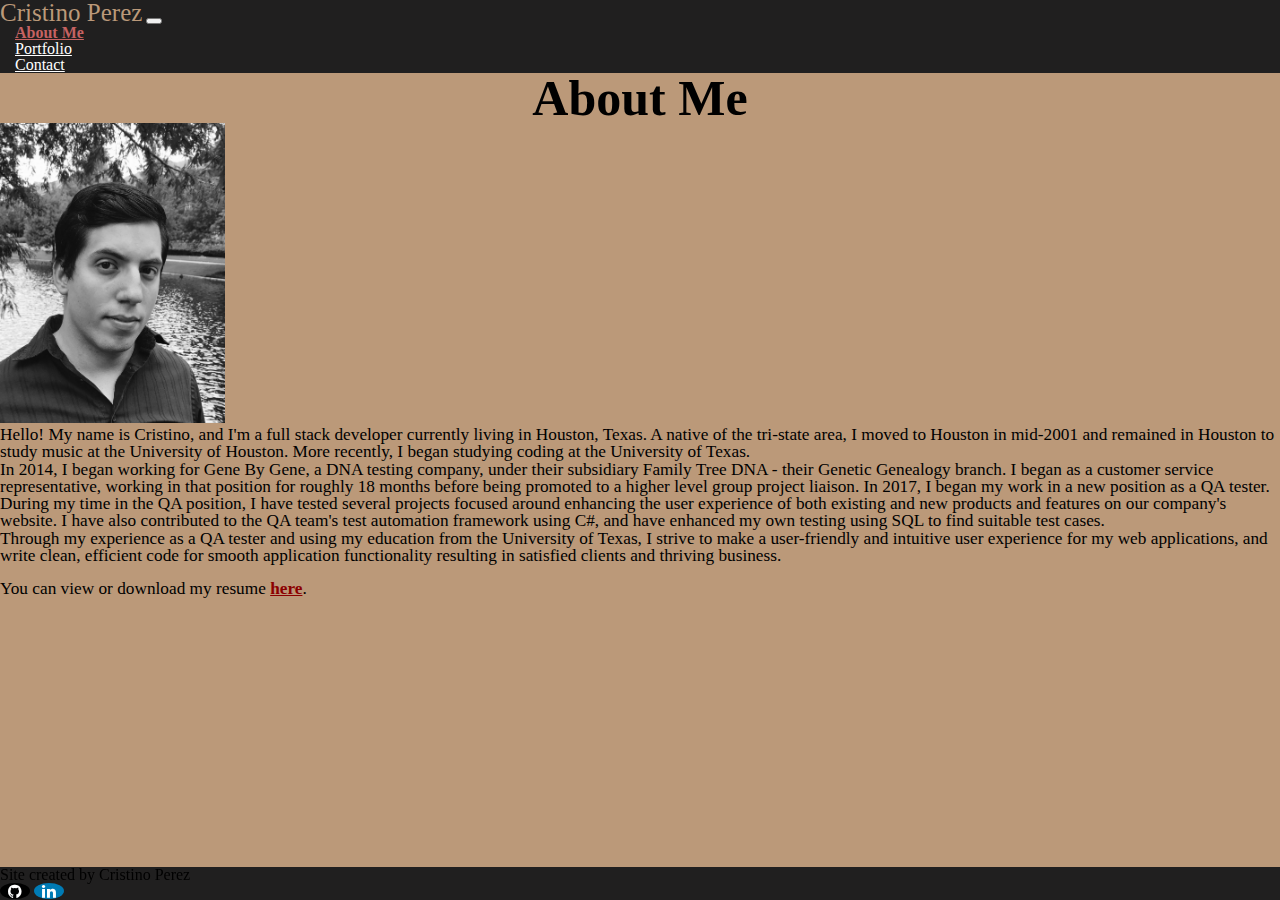
<file: index.html>
<!--Home Page-->
<!DOCTYPE html>
<html lang="en">

<head>

  <meta charset="UTF-8">
  <meta name="viewport" content="width=device-width, initial-scale=1, viewport-fit=cover, shrink-to-fit=no">

  <!--Remove default browser styling-->
  <link rel="stylesheet" href="assets/CSS/reset.css">

  <!--Bootstrap CSS-->
  <link rel="stylesheet" href="https://stackpath.bootstrapcdn.com/bootstrap/4.5.0/css/bootstrap.min.css"
    integrity="sha384-9aIt2nRpC12Uk9gS9baDl411NQApFmC26EwAOH8WgZl5MYYxFfc+NcPb1dKGj7Sk" crossorigin="anonymous">

  <!--Custom CSS-->
  <link rel="stylesheet" href="assets/CSS/style.css">

  <!--Icon Library-->
  <link rel="stylesheet" href="https://cdnjs.cloudflare.com/ajax/libs/font-awesome/4.7.0/css/font-awesome.min.css">

  <!--Page title and icon-->
  <title>Cristino Perez: Full Stack Developer</title>
  <link rel="icon" href="assets/Images/temporary_site_icon.JPG">

</head>

<body>

  <!--Navbar-->
  <header>
    <nav class="navbar navbar-expand-lg navbar-dark">
      <span class="navbar-brand">Cristino Perez</span>
      <button class="navbar-toggler" type="button" data-toggle="collapse" data-target="#navbarSupportedContent"
        aria-controls="navbarSupportedContent" aria-expanded="false" aria-label="Toggle navigation">
        <span class="navbar-toggler-icon"></span>
      </button>

      <div class="collapse navbar-collapse" id="navbarSupportedContent">
        <ul class="nav navbar-nav navbar-right">
          <li class="nav-item">
            <a class="nav-link disabled" href="#">About Me</a>
          </li>
          <li class="nav-item">
            <a class="nav-link" href="../Responsive_Portfolio/portfolio.html">Portfolio</a>
          </li>
          <li class="nav-item">
            <a class="nav-link" href="../Responsive_Portfolio/contact.html">Contact</a>
          </li>
        </ul>
      </div>
    </nav>
  </header>

  <div class="container-md mb-4">

    <!--Body Header-->
    <h1 class="row">About Me</h1>

    <section class="row">
      <article>

        <!--Headshot-->
        <img alt="Cristino Perez headshot" src="assets/Images/headshot_for_hgo.jpg" class="float-left mr-2">

        <!--Bio-->
        <p>
          Hello! My name is Cristino, and I'm a full stack developer currently living in Houston, Texas. A native of
          the tri-state area, I moved to Houston in mid-2001 and remained in Houston to study music at the University of Houston. More recently, I began studying coding at the University of Texas. 
        </p>
        <p>
          In 2014, I began working for Gene By Gene, a DNA testing company, under their subsidiary Family Tree DNA -
          their Genetic Genealogy branch.
          I began as a customer service representative, working in that position for roughly 18 months before being
          promoted to a higher level group project liaison. In 2017, I began my work in a new position as a QA tester.
        </p>
        <p>
          During my time in the QA position, I have tested several projects focused around enhancing the user experience of both existing and new products and features on our company's website. I have also contributed to the QA team's test automation framework using C#, and have enhanced my own testing using SQL to find suitable test cases. 
        </p>
        <p>
          Through my experience as a QA tester and using my education from the University of Texas, I strive to make a user-friendly and intuitive user experience for my web applications, and write clean, efficient code for smooth application functionality resulting in satisfied clients and thriving business.
        </p>

        <br>

        <p>You can view or download my resume <a class="resume-link" href="assets/Images/c_perez_resume.pdf" target="_blank" download>here</a>.</p>

      </article>
    </section>
  </div>

  <!--Page Footer-->
  <footer class="bm-0 text-center">
    <div class="row no-gutters justify-content-center">

      <!--Credit-->
      <p class="text-muted col-9">Site created by Cristino Perez</p>

      <!--Social media links-->
      <section class="socialmediaicons socialmediaicons2 col-3">
        <a href="https://github.com/cperez525" class="fa fa-github" aria-label="Facebook logo"></a>
        <a href="https://www.linkedin.com/in/cristino-perez-589ba71a6/" class="fa fa-linkedin" aria-label="Linked In logo"></a>
      </section>
    </div>
  </footer>

  <!--Boostrap JQuery/Javascript-->
  <script src="https://code.jquery.com/jquery-3.5.1.slim.min.js"
    integrity="sha384-DfXdz2htPH0lsSSs5nCTpuj/zy4C+OGpamoFVy38MVBnE+IbbVYUew+OrCXaRkfj"
    crossorigin="anonymous"></script>
  <script src="https://cdn.jsdelivr.net/npm/popper.js@1.16.0/dist/umd/popper.min.js"
    integrity="sha384-Q6E9RHvbIyZFJoft+2mJbHaEWldlvI9IOYy5n3zV9zzTtmI3UksdQRVvoxMfooAo"
    crossorigin="anonymous"></script>
  <script src="https://stackpath.bootstrapcdn.com/bootstrap/4.5.0/js/bootstrap.min.js"
    integrity="sha384-OgVRvuATP1z7JjHLkuOU7Xw704+h835Lr+6QL9UvYjZE3Ipu6Tp75j7Bh/kR0JKI"
    crossorigin="anonymous"></script>

  <!--Custom Javascript-->
  <script type="text/javascript" src="assets/Javascript/functions.js"></script>
</body>

</html>
</file>
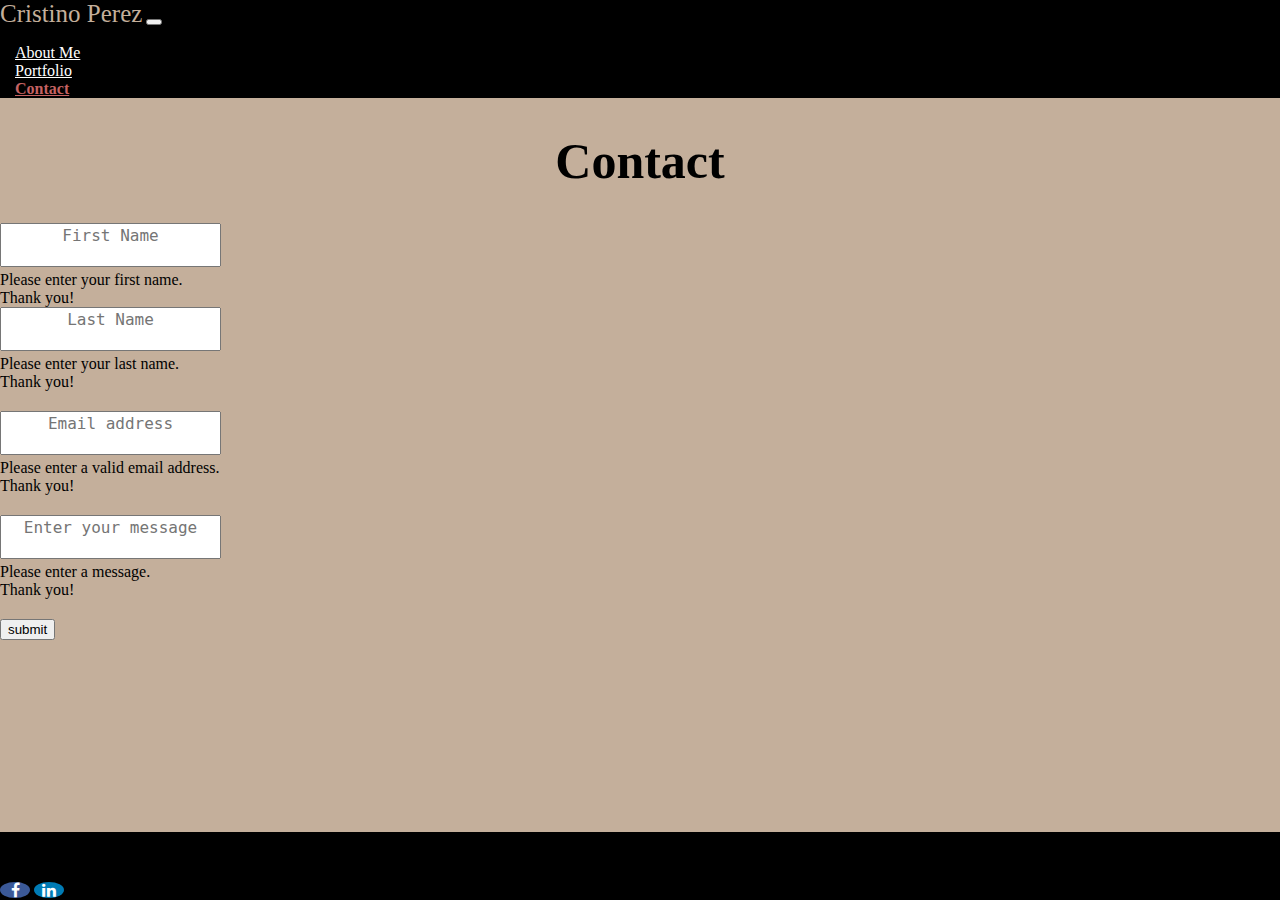
<file: contact.html>
<!--Contact Page-->
<!DOCTYPE html>
<html lang="en">

<head>
  <meta charset="UTF-8">
  <meta name="viewport" content="width=device-width, initial-scale=1, viewport-fit=cover, shrink-to-fit=no">

  <!--Bootstrap CSS-->
  <link rel="stylesheet" href="https://stackpath.bootstrapcdn.com/bootstrap/4.5.0/css/bootstrap.min.css"
    integrity="sha384-9aIt2nRpC12Uk9gS9baDl411NQApFmC26EwAOH8WgZl5MYYxFfc+NcPb1dKGj7Sk" crossorigin="anonymous">

  <!--Custom CSS-->
  <link rel="stylesheet" href="assets/style.css">

  <!--Icon Library-->
  <link rel="stylesheet" href="https://cdnjs.cloudflare.com/ajax/libs/font-awesome/4.7.0/css/font-awesome.min.css">

  <!--Page title and icon-->
  <title>Cristino Perez: Full Stack Developer</title>
  <link rel="icon" href="assets/Images/temporary_site_icon.JPG">

</head>

<!--Navbar-->
<header>
  <nav class="navbar navbar-expand-lg navbar-dark">
    <span class="navbar-brand mb-1 h1">Cristino Perez</span>
    <button class="navbar-toggler" type="button" data-toggle="collapse" data-target="#navbarSupportedContent"
      aria-controls="navbarSupportedContent" aria-expanded="false" aria-label="Toggle navigation">
      <span class="navbar-toggler-icon"></span>
    </button>

    <div class="collapse navbar-collapse" id="navbarSupportedContent">
      <ul class="nav navbar-nav navbar-right">
        <li class="nav-item">
          <a class="nav-link" href="../Responsive_Portfolio/index.html">About Me</a>
        </li>
        <li class="nav-item">
          <a class="nav-link" href="../Responsive_Portfolio/portfolio.html">Portfolio</a>
        </li>
        <li class="nav-item">
          <a class="nav-link disabled" href="#">Contact</a>
        </li>
      </ul>
    </div>

  </nav>

</header>

<body>

  <div class="container-md mb-4">

    <!--Contact body header-->
    <h1>Contact</h1>

    <!--Main body content-->
    <main>

      <!--Contact form-->
      <form class="was-validated">

        <!--1st Contact form row-->
        <div class="form-row justify-content-center">

          <!--First Name field-->
          <div class="col-lg-2">
            <label for="validationTextarea mb-2"></label>
            <textarea class="form-control" id="validationTextarea" placeholder="First Name" required></textarea>
            <div class="invalid-feedback">
              Please enter your first name.
            </div>
            <div class="valid-feedback">
              Thank you!
            </div>
          </div>

          <!--Last Name field-->
          <div class="col-lg-2">
            <label for="validationTextarea"></label>
            <textarea class="form-control" id="validationTextarea" placeholder="Last Name" required></textarea>
            <div class="invalid-feedback">
              Please enter your last name.
            </div>
            <div class="valid-feedback">
              Thank you!
            </div>
          </div>
        </div>

        <!--2nd Contact form row-->
        <div class="form-row justify-content-center">

          <!--Email Address field-->
          <div class="col-lg-4">
            <label for="validationTextarea"></label>
            <textarea class="form-control" id="validationTextarea" placeholder="Email address" required></textarea>
            <div class="invalid-feedback">
              Please enter a valid email address.
            </div>
            <div class="valid-feedback">
              Thank you!
            </div>
          </div>
        </div>

        <!--3rd Contact form row-->
        <div class="form-row justify-content-center">

          <!--Message field-->
          <div class="col-lg-6">
            <label for="validationTextarea"></label>
            <textarea class="form-control" id="validationTextarea" placeholder="Enter your message" required></textarea>
            <div class="invalid-feedback">
              Please enter a message.
            </div>
            <div class="valid-feedback">
              Thank you!
            </div>
          </div>
        </div>

        <!--4th Contact form row-->
        <div class="form-row justify-content-center">
          <button class="btn btn-outline-dark" type="submit">submit</button>
        </div>

      </form>

    </main>
  </div>

  <!--Page Footer-->
  <footer class="bm-0 text-center">
    <div class="row no-gutters justify-content-center">

      <!--Credit-->
      <p class="text-muted col-9">Site created by Cristino Perez</p>

      <!--Social media links-->
      <section class="socialmediaicons socialmediaicons2 col-3">
        <a href="#" class="fa fa-facebook"></a>
        <a href="#" class="fa fa-linkedin"></a>
      </section>
    </div>
  </footer>

  <!--Boostrap Javascript-->
  <script src="https://code.jquery.com/jquery-3.5.1.slim.min.js"
    integrity="sha384-DfXdz2htPH0lsSSs5nCTpuj/zy4C+OGpamoFVy38MVBnE+IbbVYUew+OrCXaRkfj"
    crossorigin="anonymous"></script>
  <script src="https://cdn.jsdelivr.net/npm/popper.js@1.16.0/dist/umd/popper.min.js"
    integrity="sha384-Q6E9RHvbIyZFJoft+2mJbHaEWldlvI9IOYy5n3zV9zzTtmI3UksdQRVvoxMfooAo"
    crossorigin="anonymous"></script>
  <script src="https://stackpath.bootstrapcdn.com/bootstrap/4.5.0/js/bootstrap.min.js"
    integrity="sha384-OgVRvuATP1z7JjHLkuOU7Xw704+h835Lr+6QL9UvYjZE3Ipu6Tp75j7Bh/kR0JKI"
    crossorigin="anonymous"></script>

  <!--Custom Javascript-->
  <script type="text/javascript" src="assets/functions.js"></script>
</body>

</html>
</file>
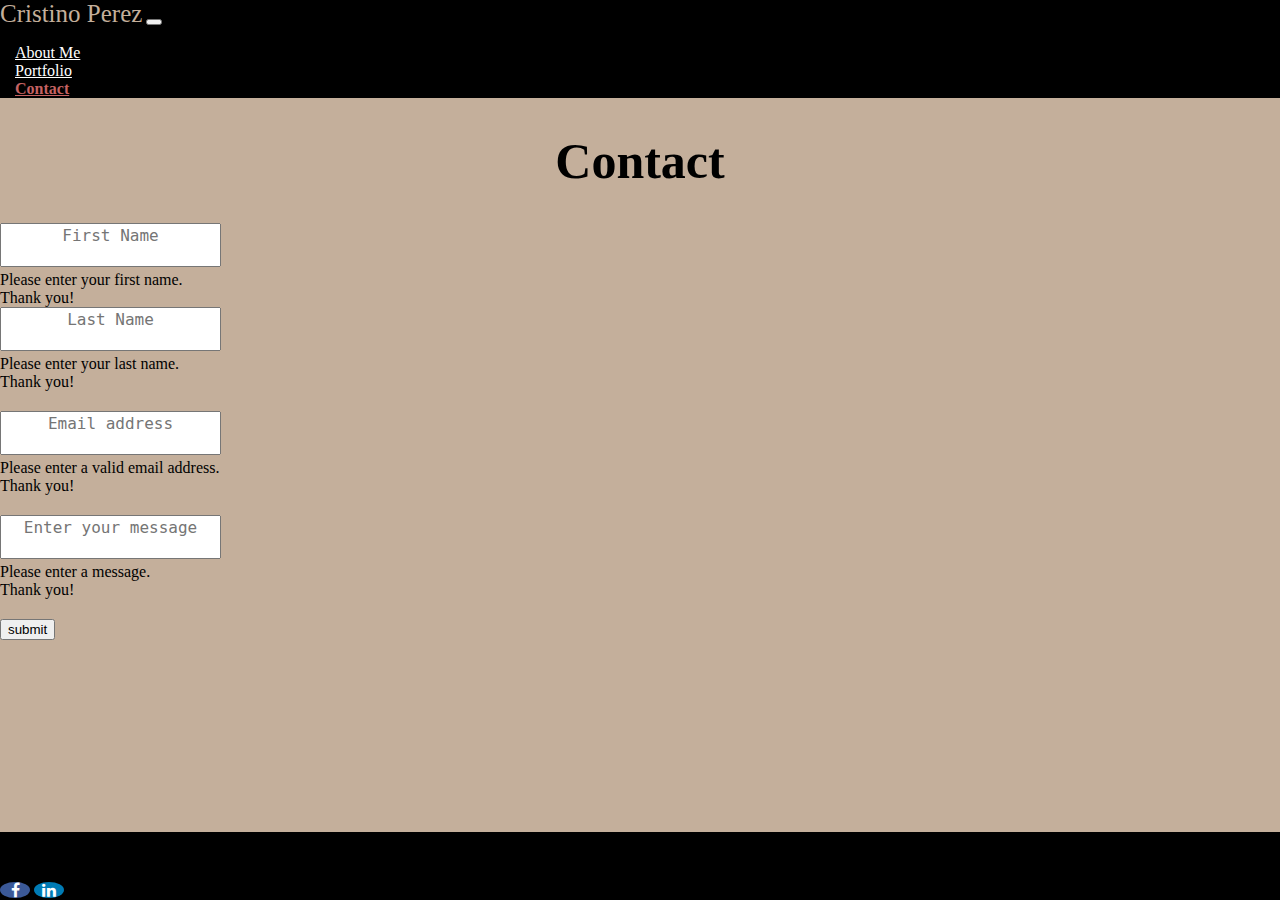
<file: ontact.html>
<!--Contact Page-->
<!DOCTYPE html>
<html lang="en">

<head>
  <meta charset="UTF-8">
  <meta name="viewport" content="width=device-width, initial-scale=1, shrink-to-fit=no">

  <!--Bootstrap CSS-->
  <link rel="stylesheet" href="https://stackpath.bootstrapcdn.com/bootstrap/4.5.0/css/bootstrap.min.css"
    integrity="sha384-9aIt2nRpC12Uk9gS9baDl411NQApFmC26EwAOH8WgZl5MYYxFfc+NcPb1dKGj7Sk" crossorigin="anonymous">

  <!--Custom CSS-->
  <link rel="stylesheet" href="assets/style.css">

  <!--Icon Library-->
  <link rel="stylesheet" href="https://cdnjs.cloudflare.com/ajax/libs/font-awesome/4.7.0/css/font-awesome.min.css">

  <!--Page title and icon-->
  <title>Cristino Perez: Full Stack Developer</title>
  <link rel="icon" href="">
  <!--make sure to update this once you have an icon-->

</head>

<!--Navbar-->
<header>
  <nav class="navbar navbar-expand-lg navbar-dark">
    <span class="navbar-brand mb-1 h1">Cristino Perez</span>
    <button class="navbar-toggler" type="button" data-toggle="collapse" data-target="#navbarSupportedContent"
      aria-controls="navbarSupportedContent" aria-expanded="false" aria-label="Toggle navigation">
      <span class="navbar-toggler-icon"></span>
    </button>

    <div class="collapse navbar-collapse" id="navbarSupportedContent">
      <ul class="nav navbar-nav navbar-right">
        <li class="nav-item">
          <a class="nav-link" href="../Responsive_Portfolio/index.html">About Me</a>
        </li>
        <li class="nav-item">
          <a class="nav-link" href="../Responsive_Portfolio/portfolio.html">Portfolio</a>
        </li>
        <li class="nav-item">
          <a class="nav-link disabled" href="#">Contact</a>
        </li>
      </ul>
    </div>
    
  </nav>

</header>

<body>

  <div class="container-md mb-4">

    <!--Contact body header-->
    <h1>Contact</h1>

    <!--Main body content-->
    <main>

      <!--Contact form-->
      <form class="was-validated">

        <!--1st Contact form row-->
        <div class="form-row justify-content-center">

          <!--First Name field-->
          <div class="col-lg-2">
            <label for="validationTextarea mb-2"></label>
            <textarea class="form-control" id="validationTextarea" placeholder="First Name" required></textarea>
            <div class="invalid-feedback">
              Please enter your first name.
            </div>
            <div class="valid-feedback">
              Thank you!
            </div>
          </div>

          <!--Last Name field-->
          <div class="col-lg-2">
            <label for="validationTextarea"></label>
            <textarea class="form-control" id="validationTextarea" placeholder="Last Name" required></textarea>
            <div class="invalid-feedback">
              Please enter your last name.
            </div>
            <div class="valid-feedback">
              Thank you!
            </div>
          </div>
        </div>

        <!--2nd Contact form row-->
        <div class="form-row justify-content-center">

          <!--Email Address field-->
          <div class="col-lg-4">
            <label for="validationTextarea"></label>
            <textarea class="form-control" id="validationTextarea" placeholder="Email address" required></textarea>
            <div class="invalid-feedback">
              Please enter a valid email address.
            </div>
            <div class="valid-feedback">
              Thank you!
            </div>
          </div>
        </div>

        <!--3rd Contact form row-->
        <div class="form-row justify-content-center">

          <!--Message field-->
          <div class="col-lg-6">
            <label for="validationTextarea"></label>
            <textarea class="form-control" id="validationTextarea" placeholder="Enter your message" required></textarea>
            <div class="invalid-feedback">
              Please enter a message.
            </div>
            <div class="valid-feedback">
              Thank you!
            </div>
          </div>
        </div>

        <!--4th Contact form row-->
        <div class="form-row justify-content-center">
          <button class="btn btn-outline-dark" type="submit">submit</button>
        </div>

      </form>

    </main>
  </div>

  <!--Page Footer-->
  <footer class="bm-0 text-center">
    <div class="row justify-content-around">

      <!--Credit-->
      <p class="text-muted col-6">Site created by Cristino Perez</p>

      <!--Social media icons/links-->
      <section class="socialmediaicons socialmediaicons2 col-6">
        <a href="#" class="fa fa-facebook"></a>
        <a href="$" class="fa fa-linkedin"></a>
      </section>
    </div>
  </footer>

  <!--Boostrap Javascript-->
  <script src="https://code.jquery.com/jquery-3.5.1.slim.min.js"
    integrity="sha384-DfXdz2htPH0lsSSs5nCTpuj/zy4C+OGpamoFVy38MVBnE+IbbVYUew+OrCXaRkfj"
    crossorigin="anonymous"></script>
  <script src="https://cdn.jsdelivr.net/npm/popper.js@1.16.0/dist/umd/popper.min.js"
    integrity="sha384-Q6E9RHvbIyZFJoft+2mJbHaEWldlvI9IOYy5n3zV9zzTtmI3UksdQRVvoxMfooAo"
    crossorigin="anonymous"></script>
  <script src="https://stackpath.bootstrapcdn.com/bootstrap/4.5.0/js/bootstrap.min.js"
    integrity="sha384-OgVRvuATP1z7JjHLkuOU7Xw704+h835Lr+6QL9UvYjZE3Ipu6Tp75j7Bh/kR0JKI"
    crossorigin="anonymous"></script>

  <!--Custom Javascript-->
  <script type="text/javascript" src="assets/functions.js"></script>
</body>

</html>
</file>
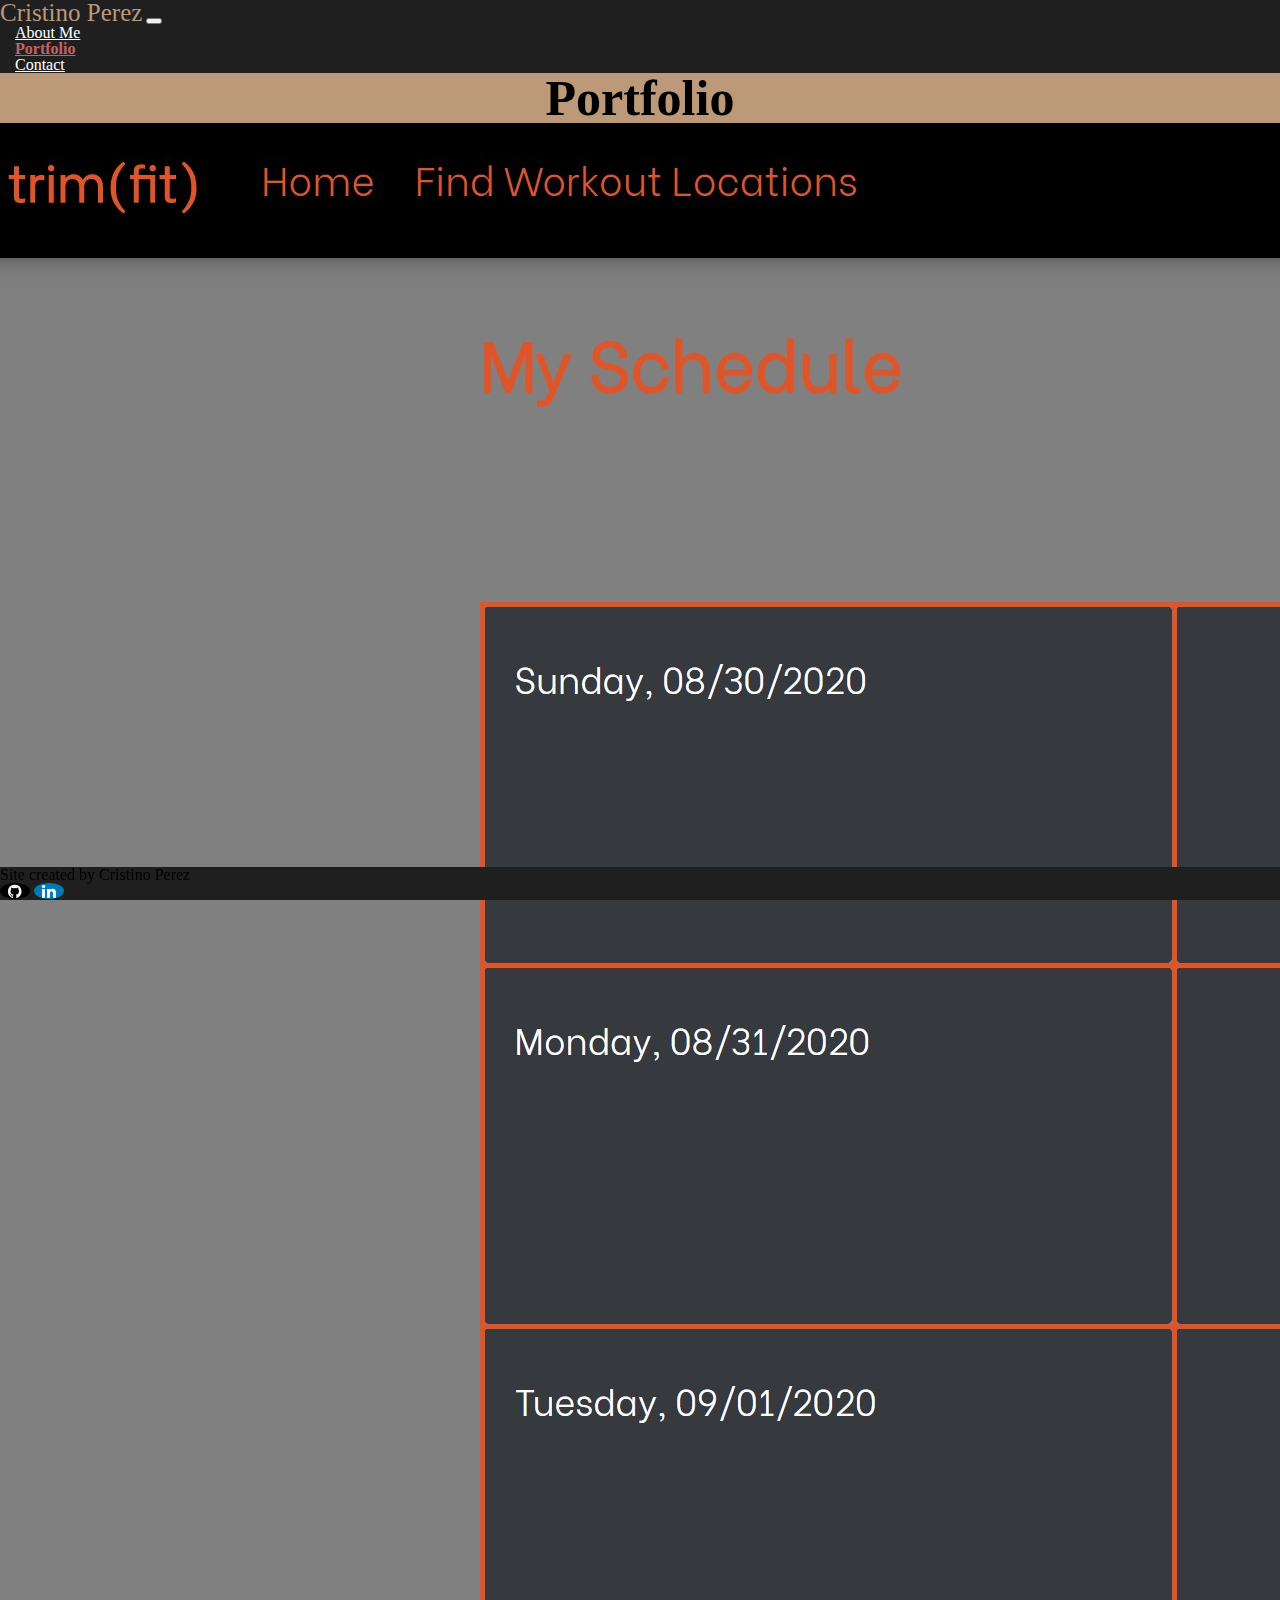
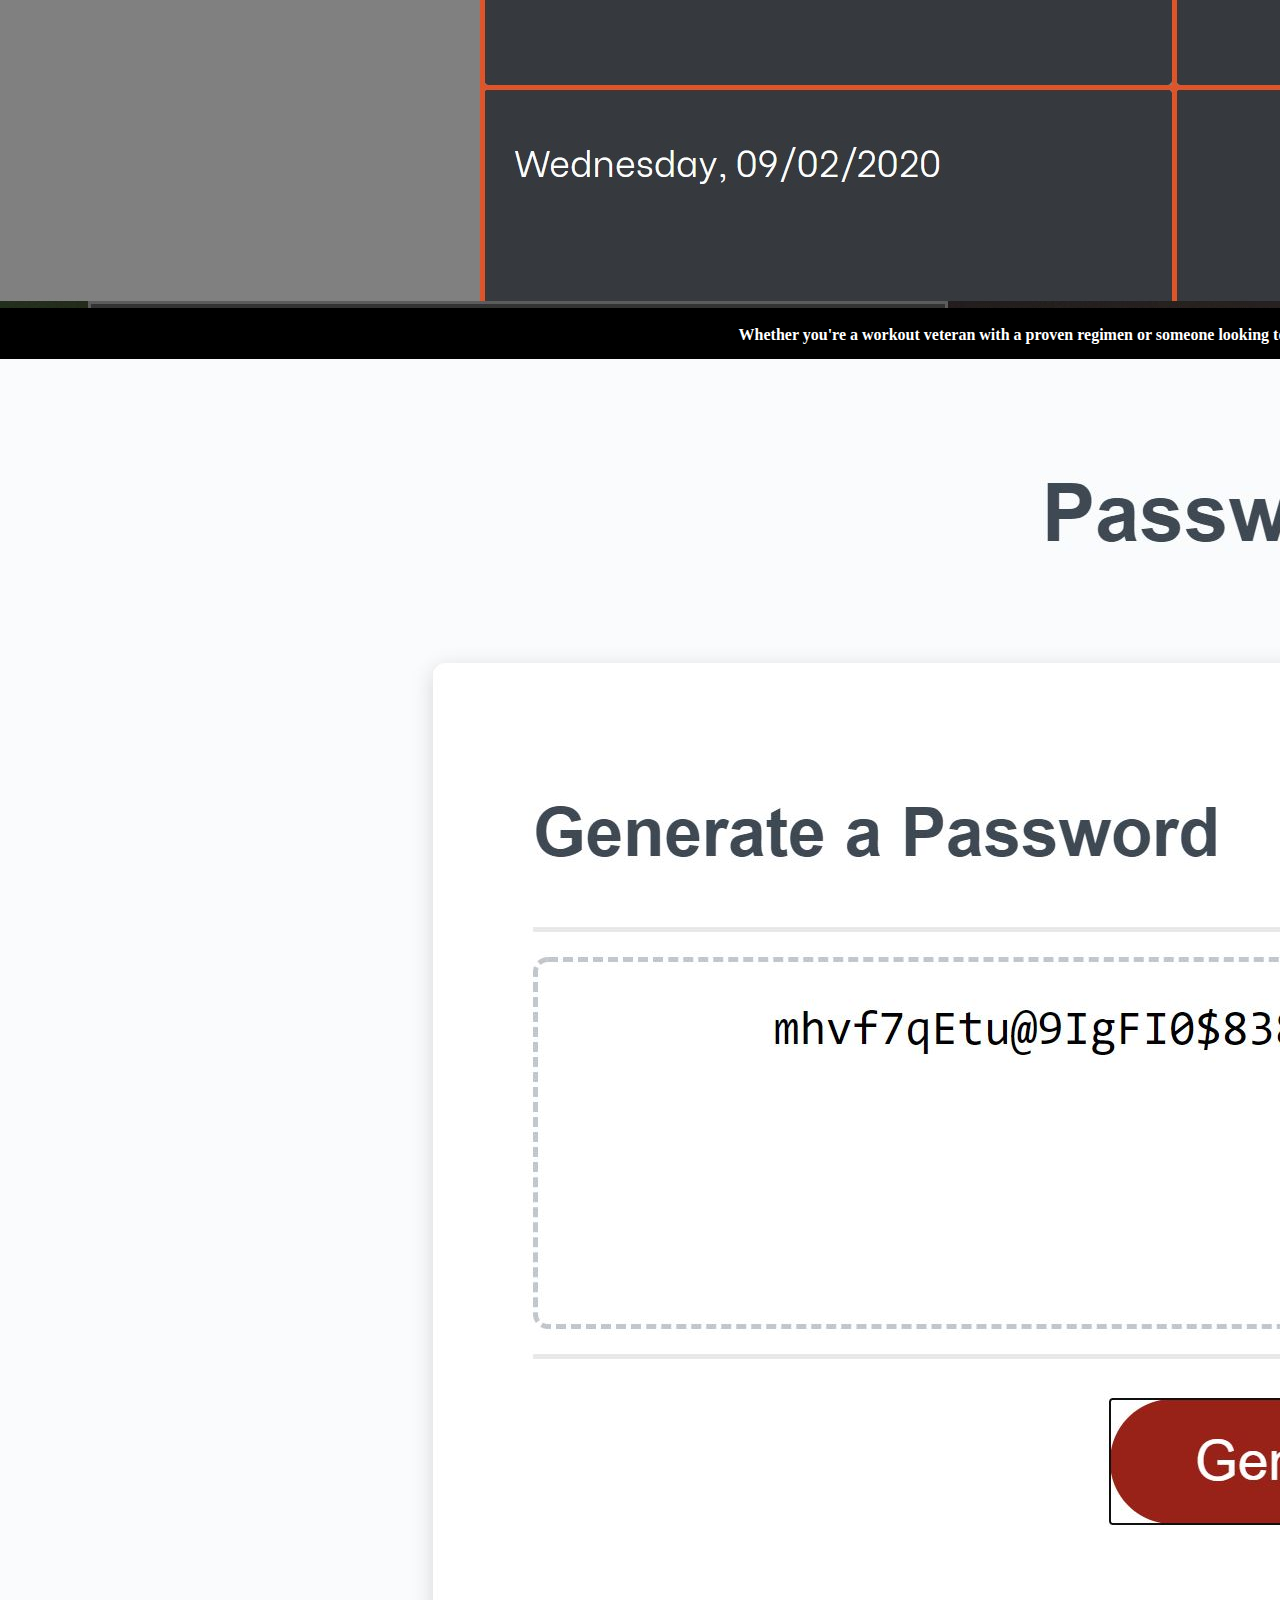
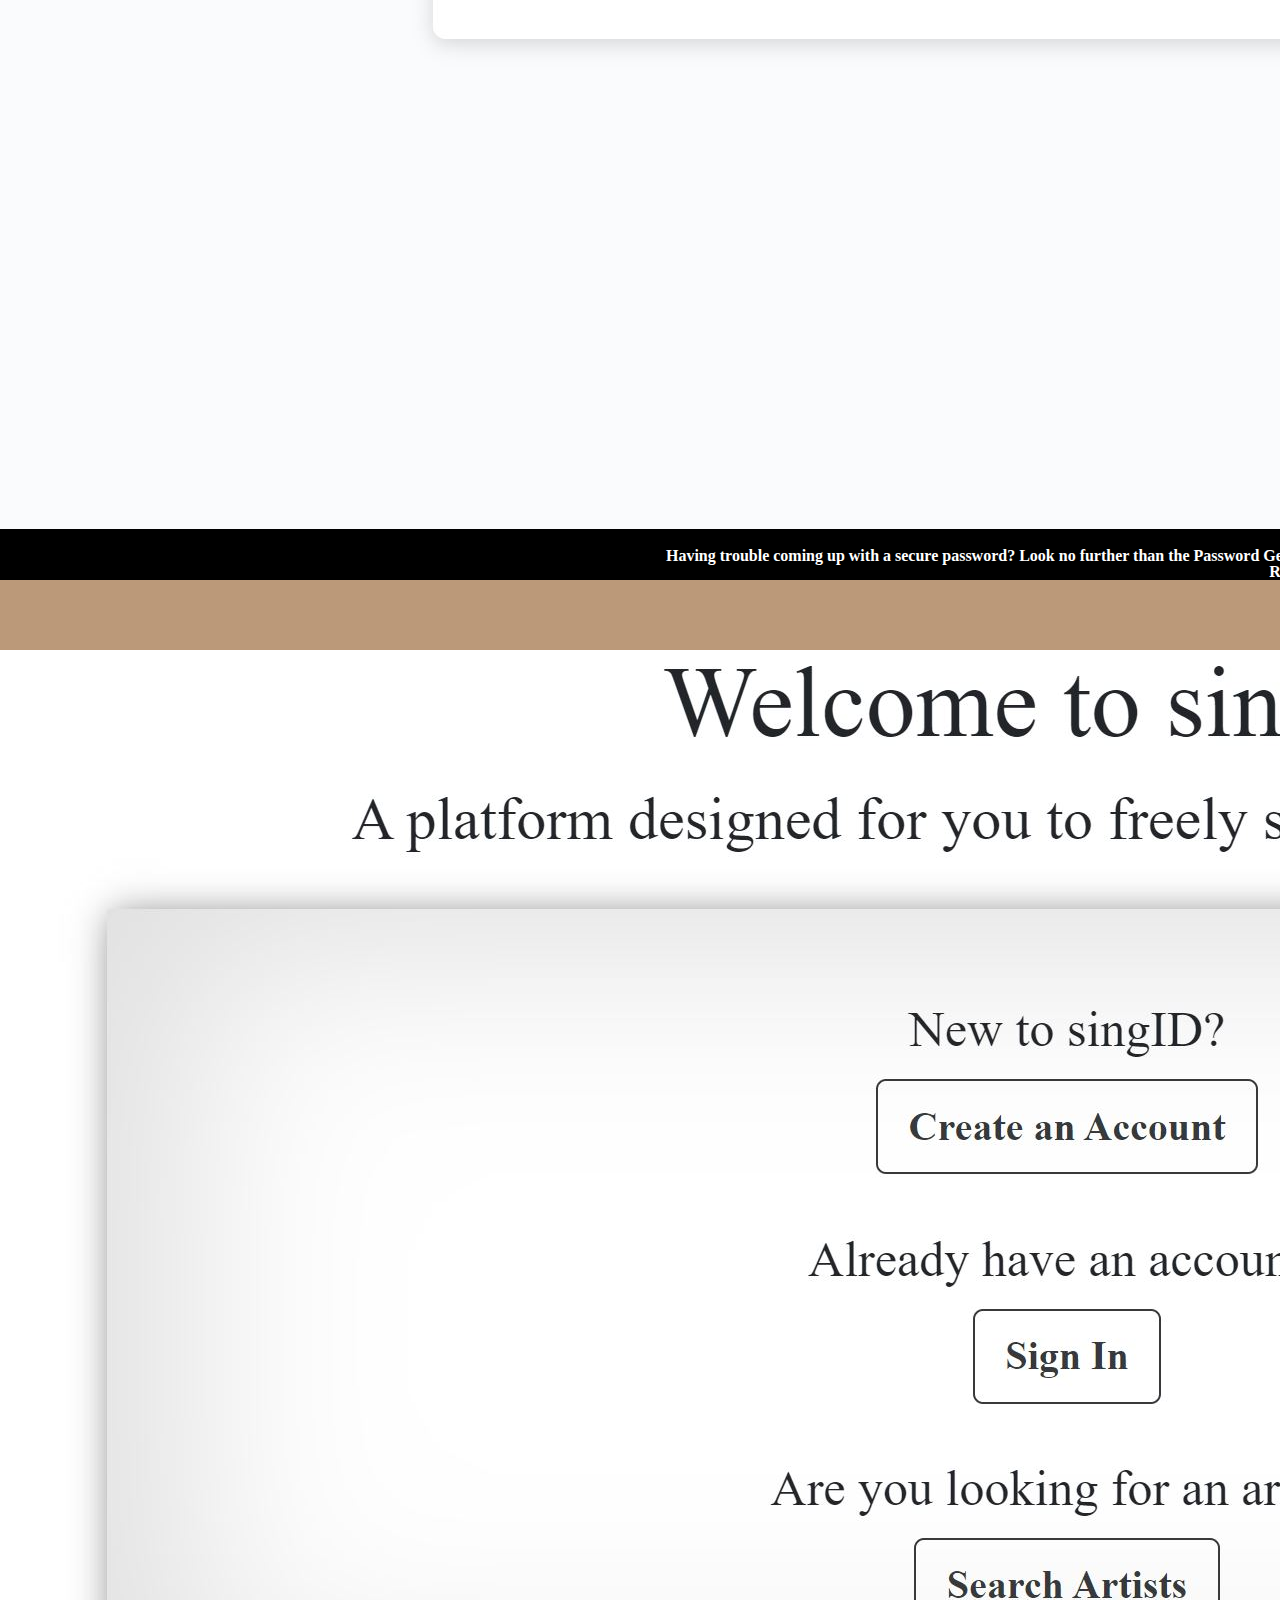
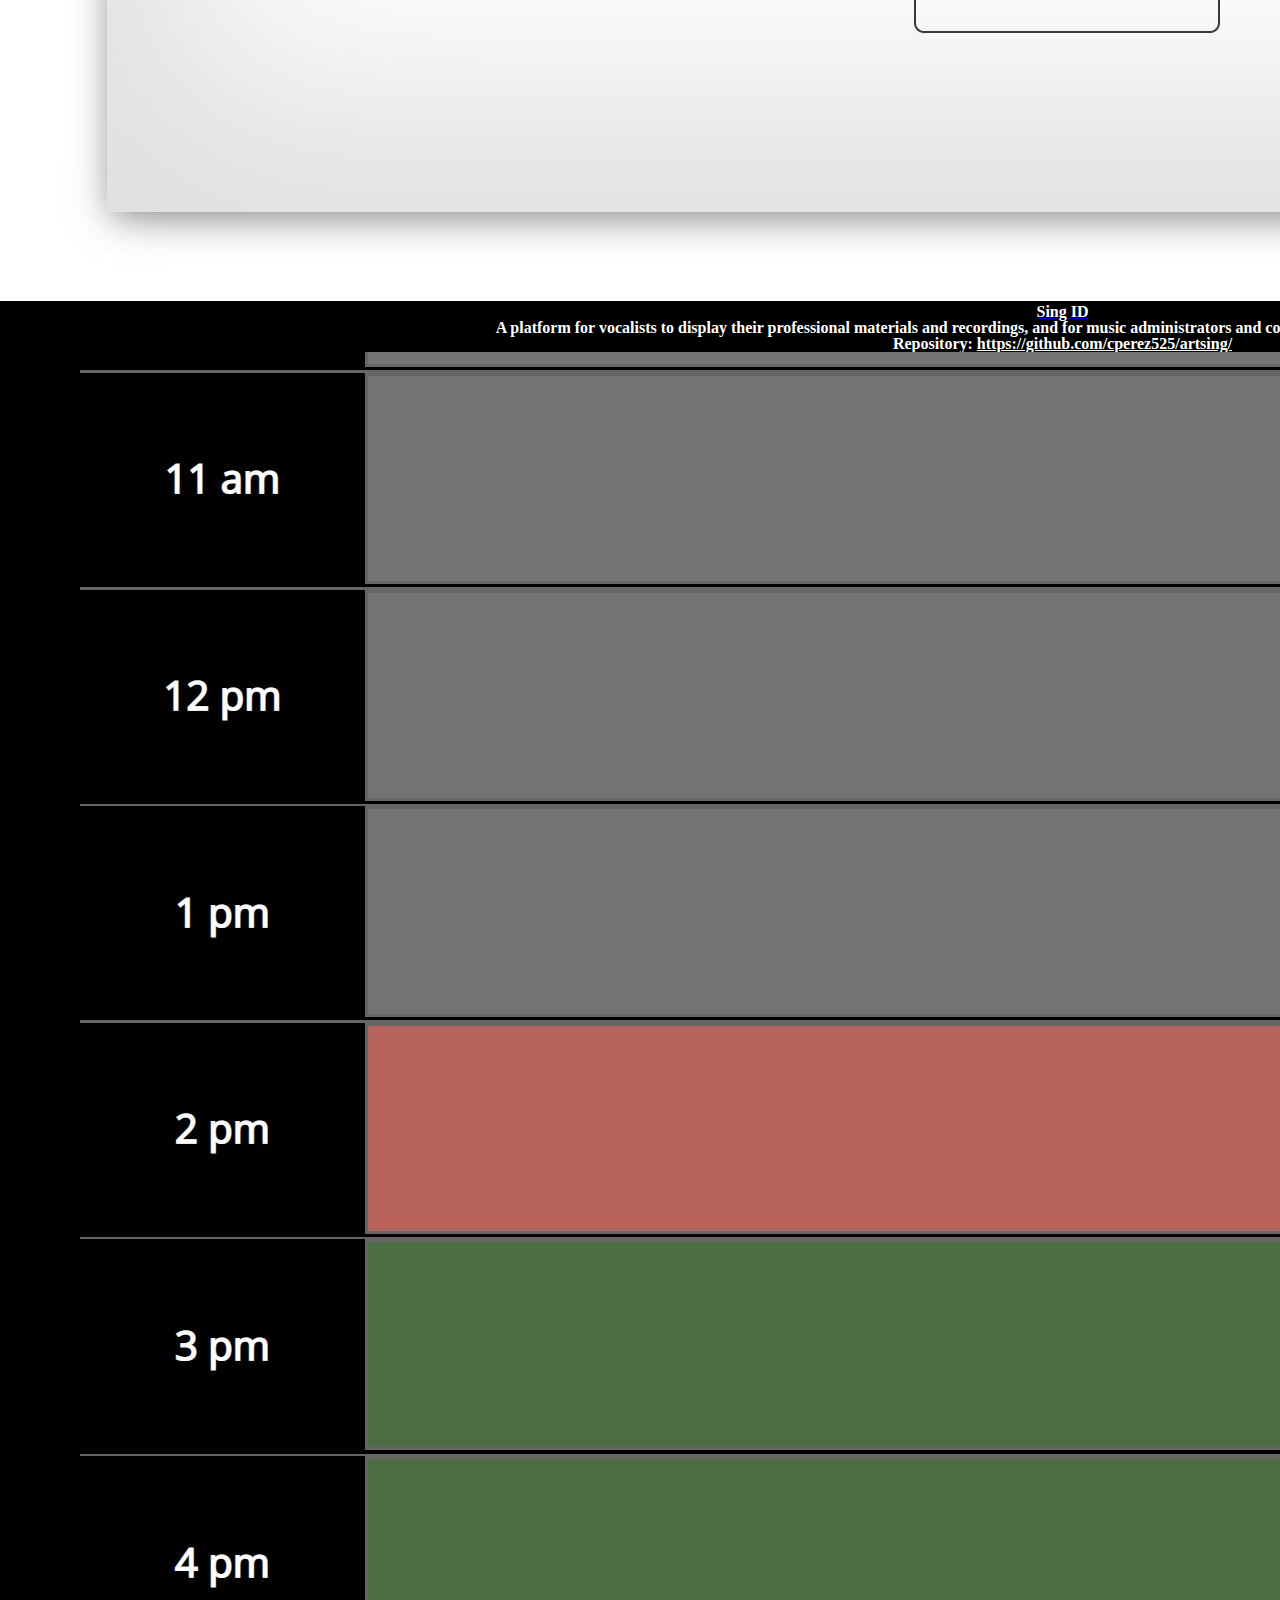
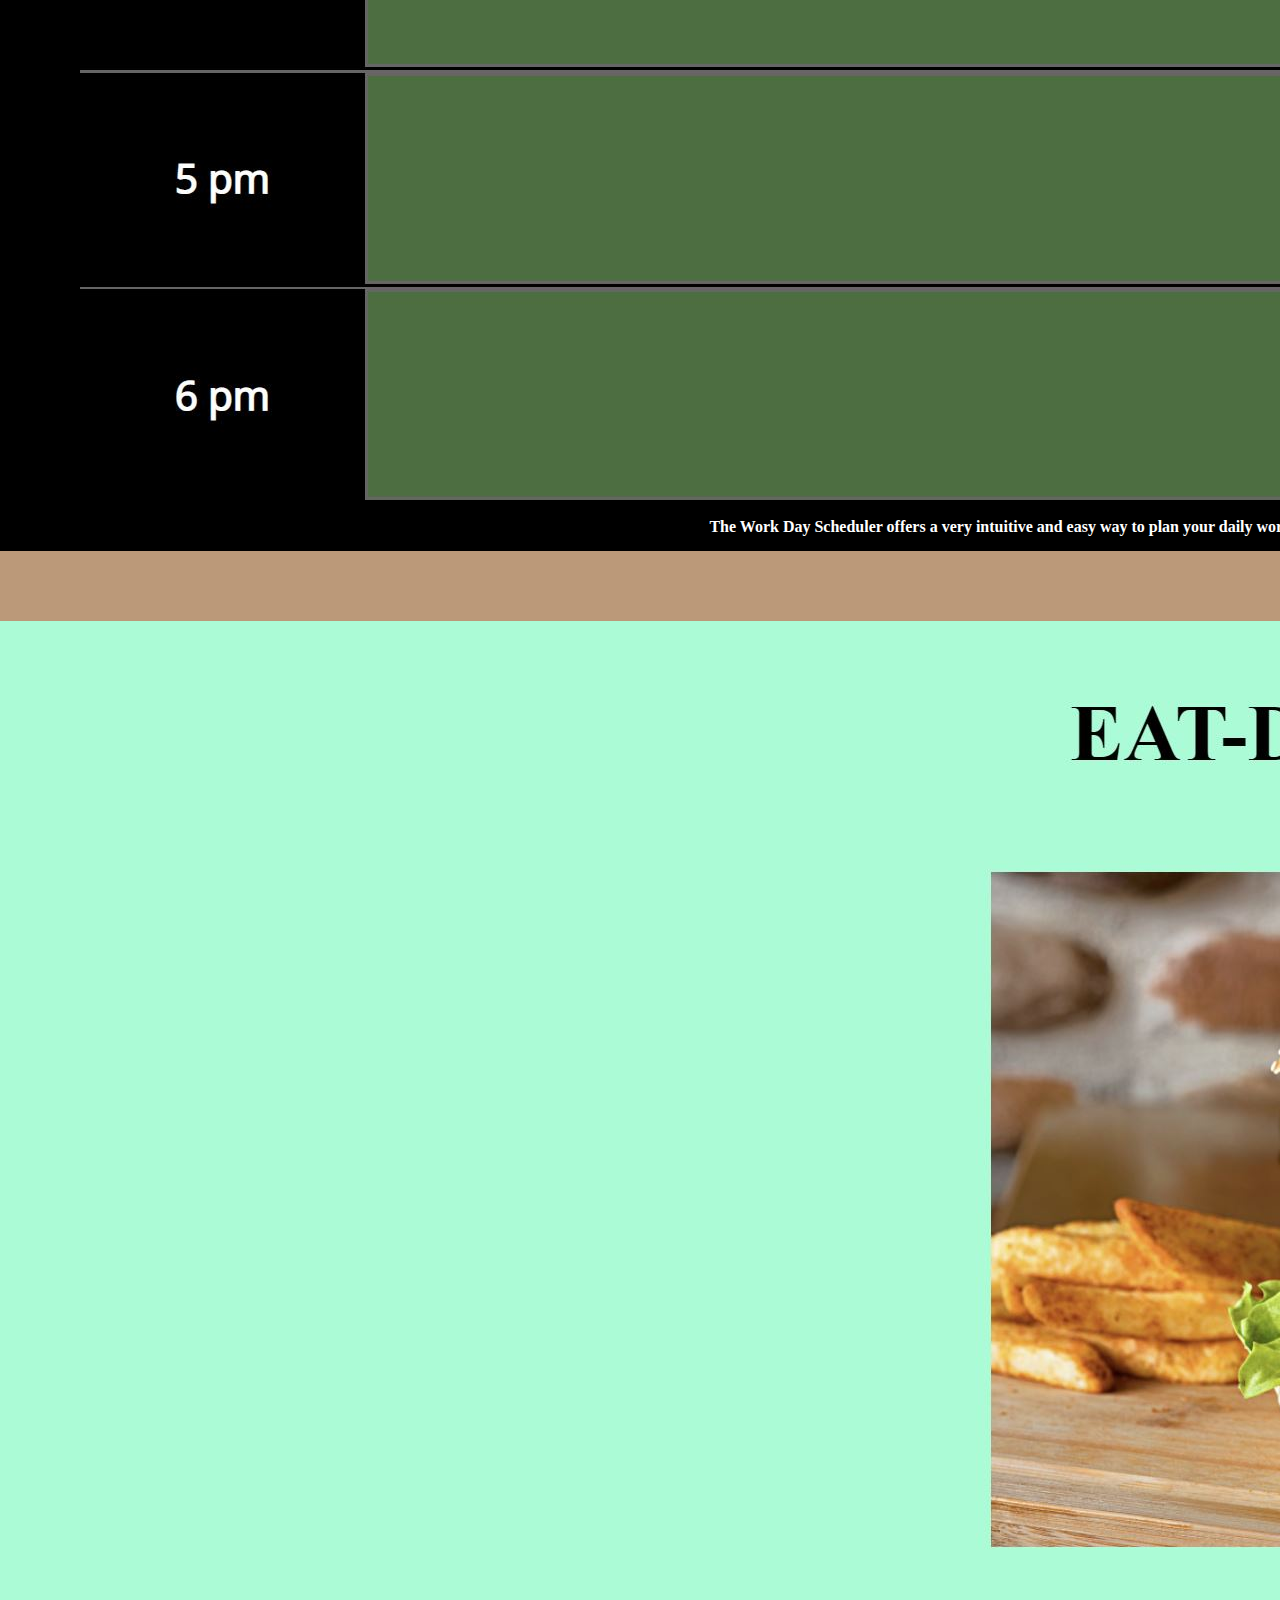
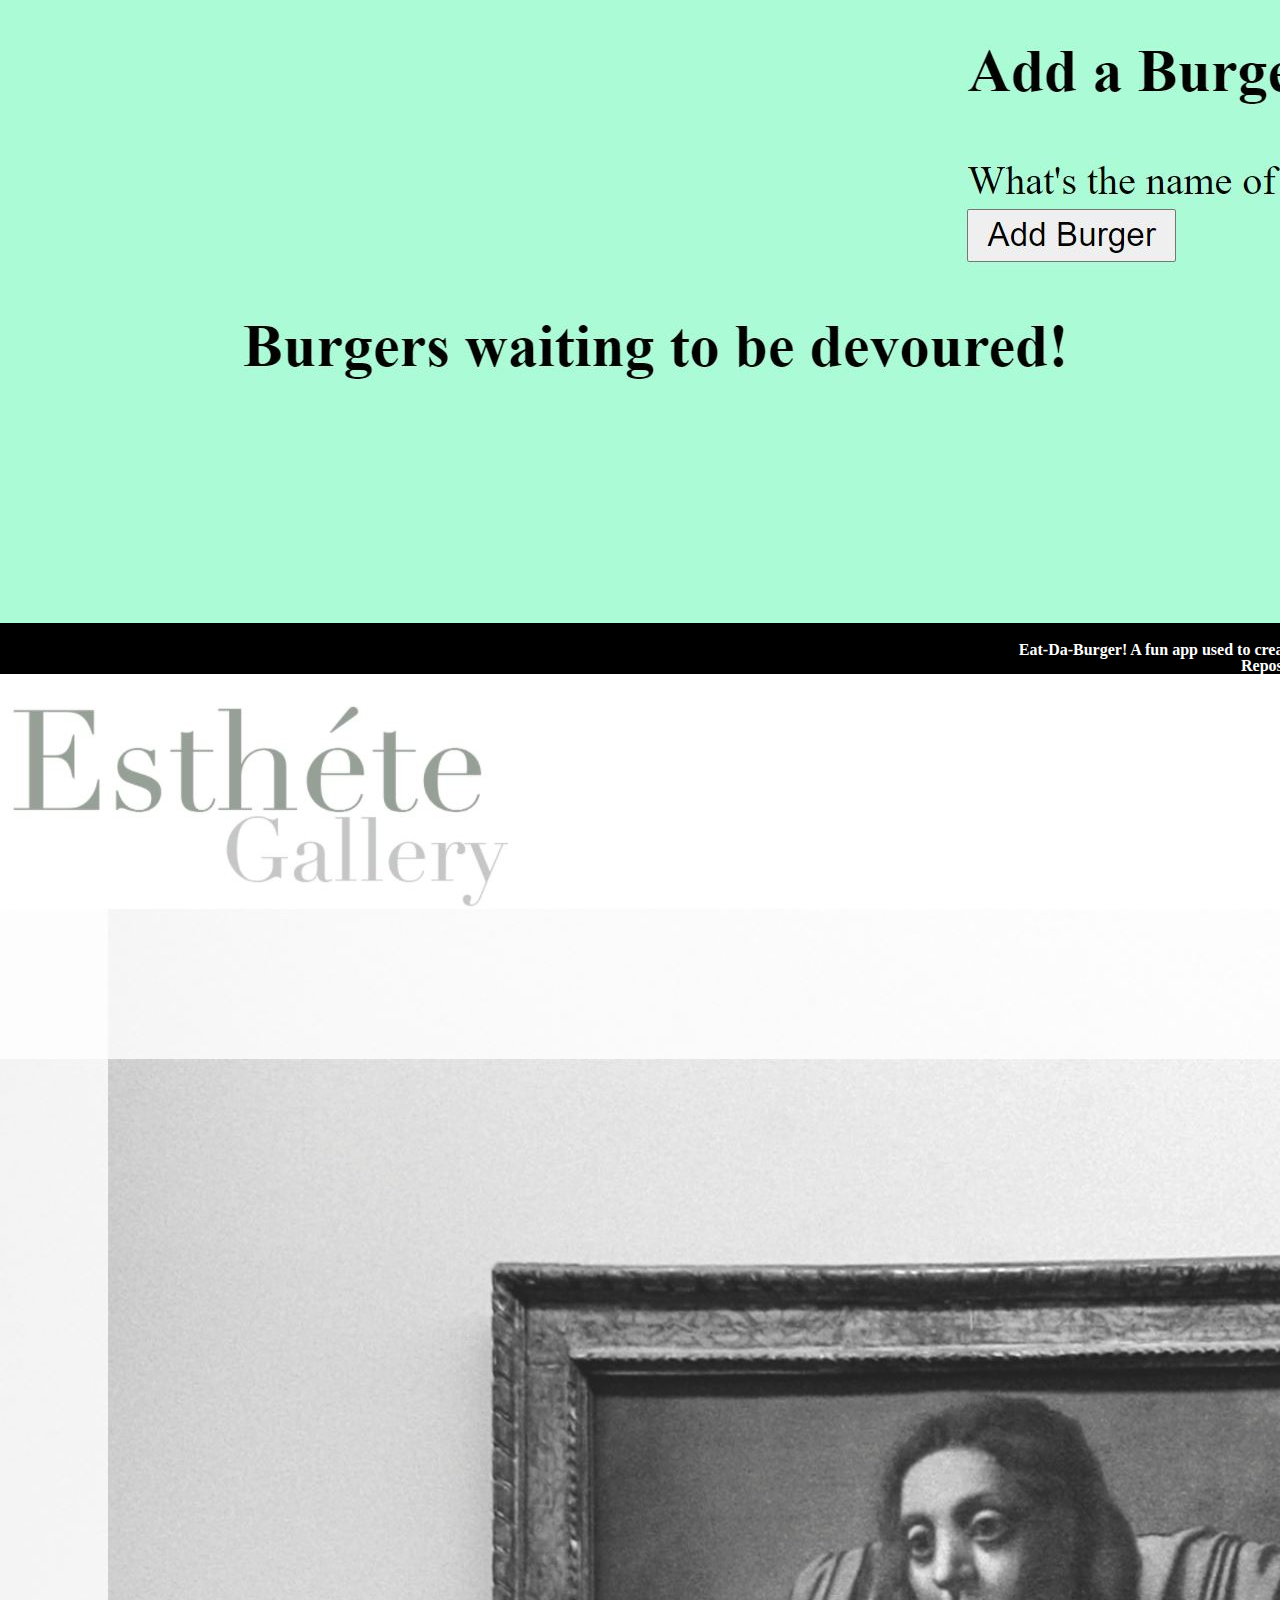
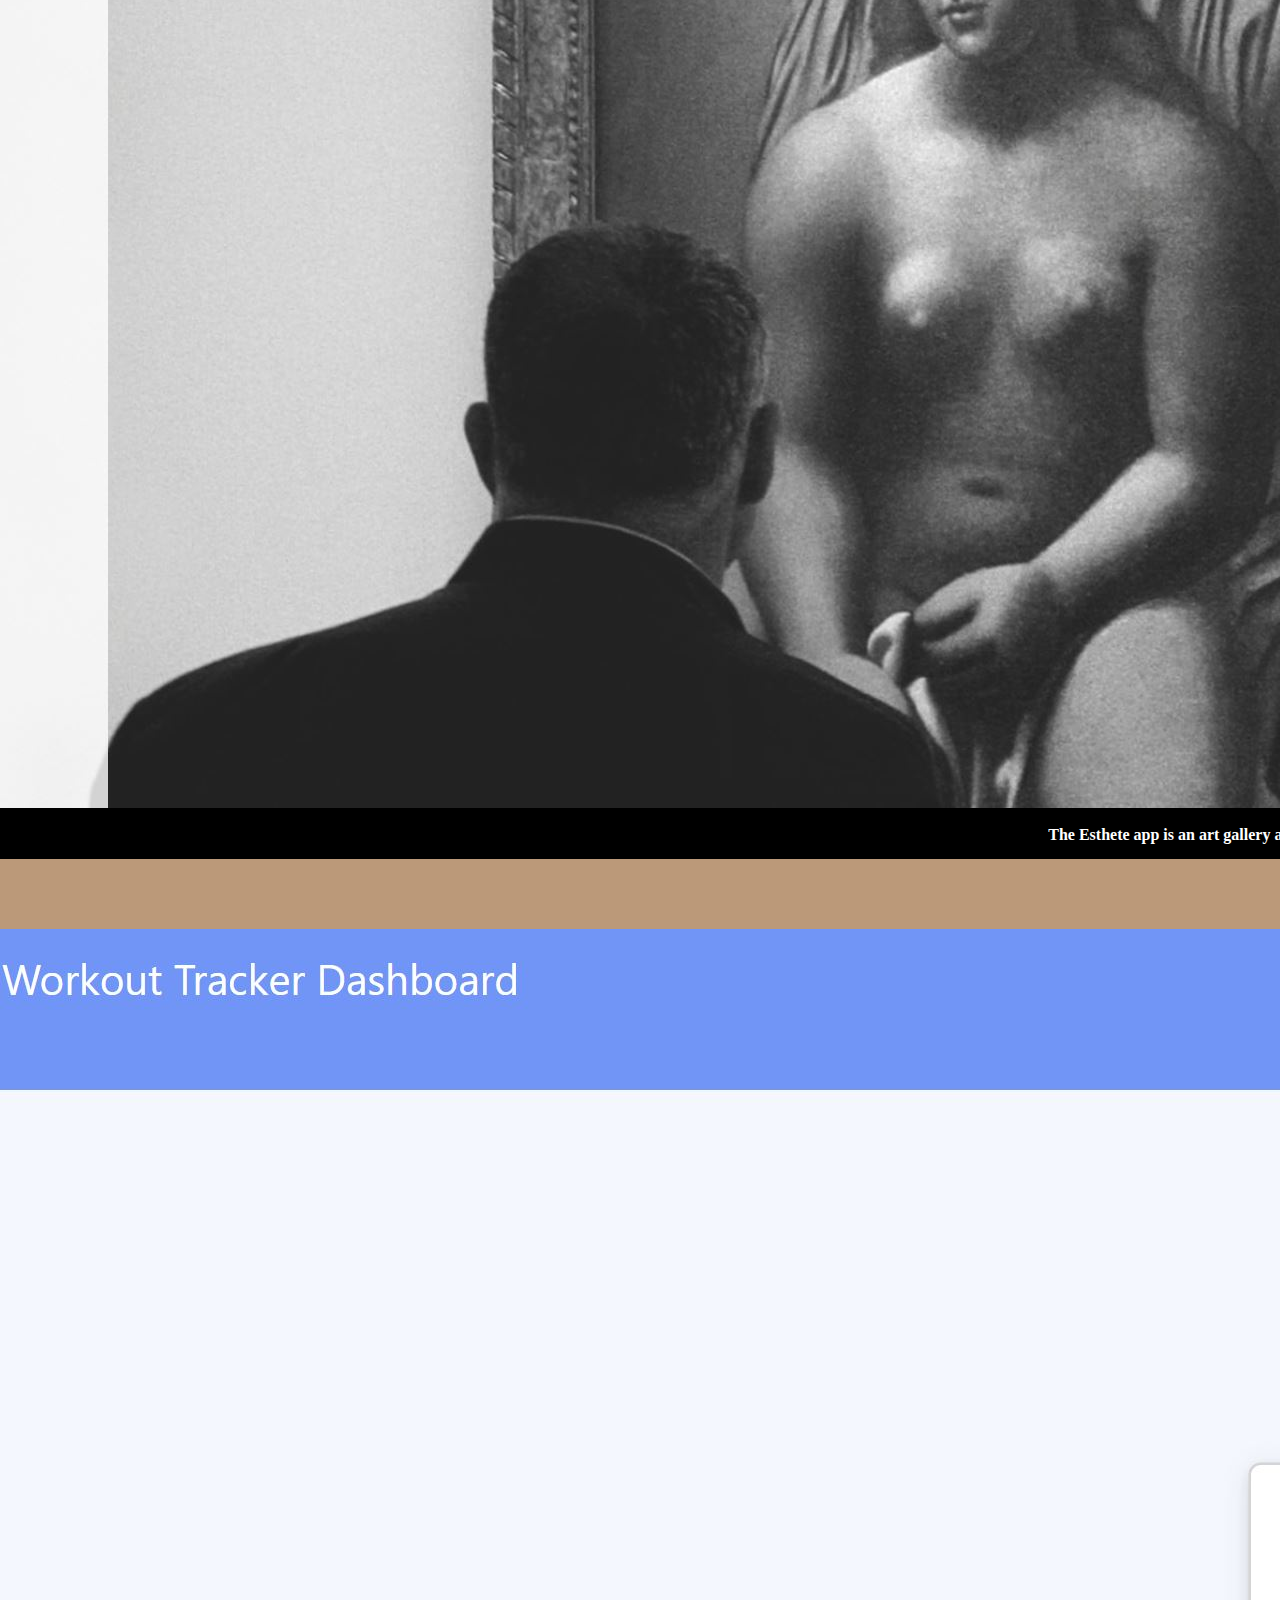
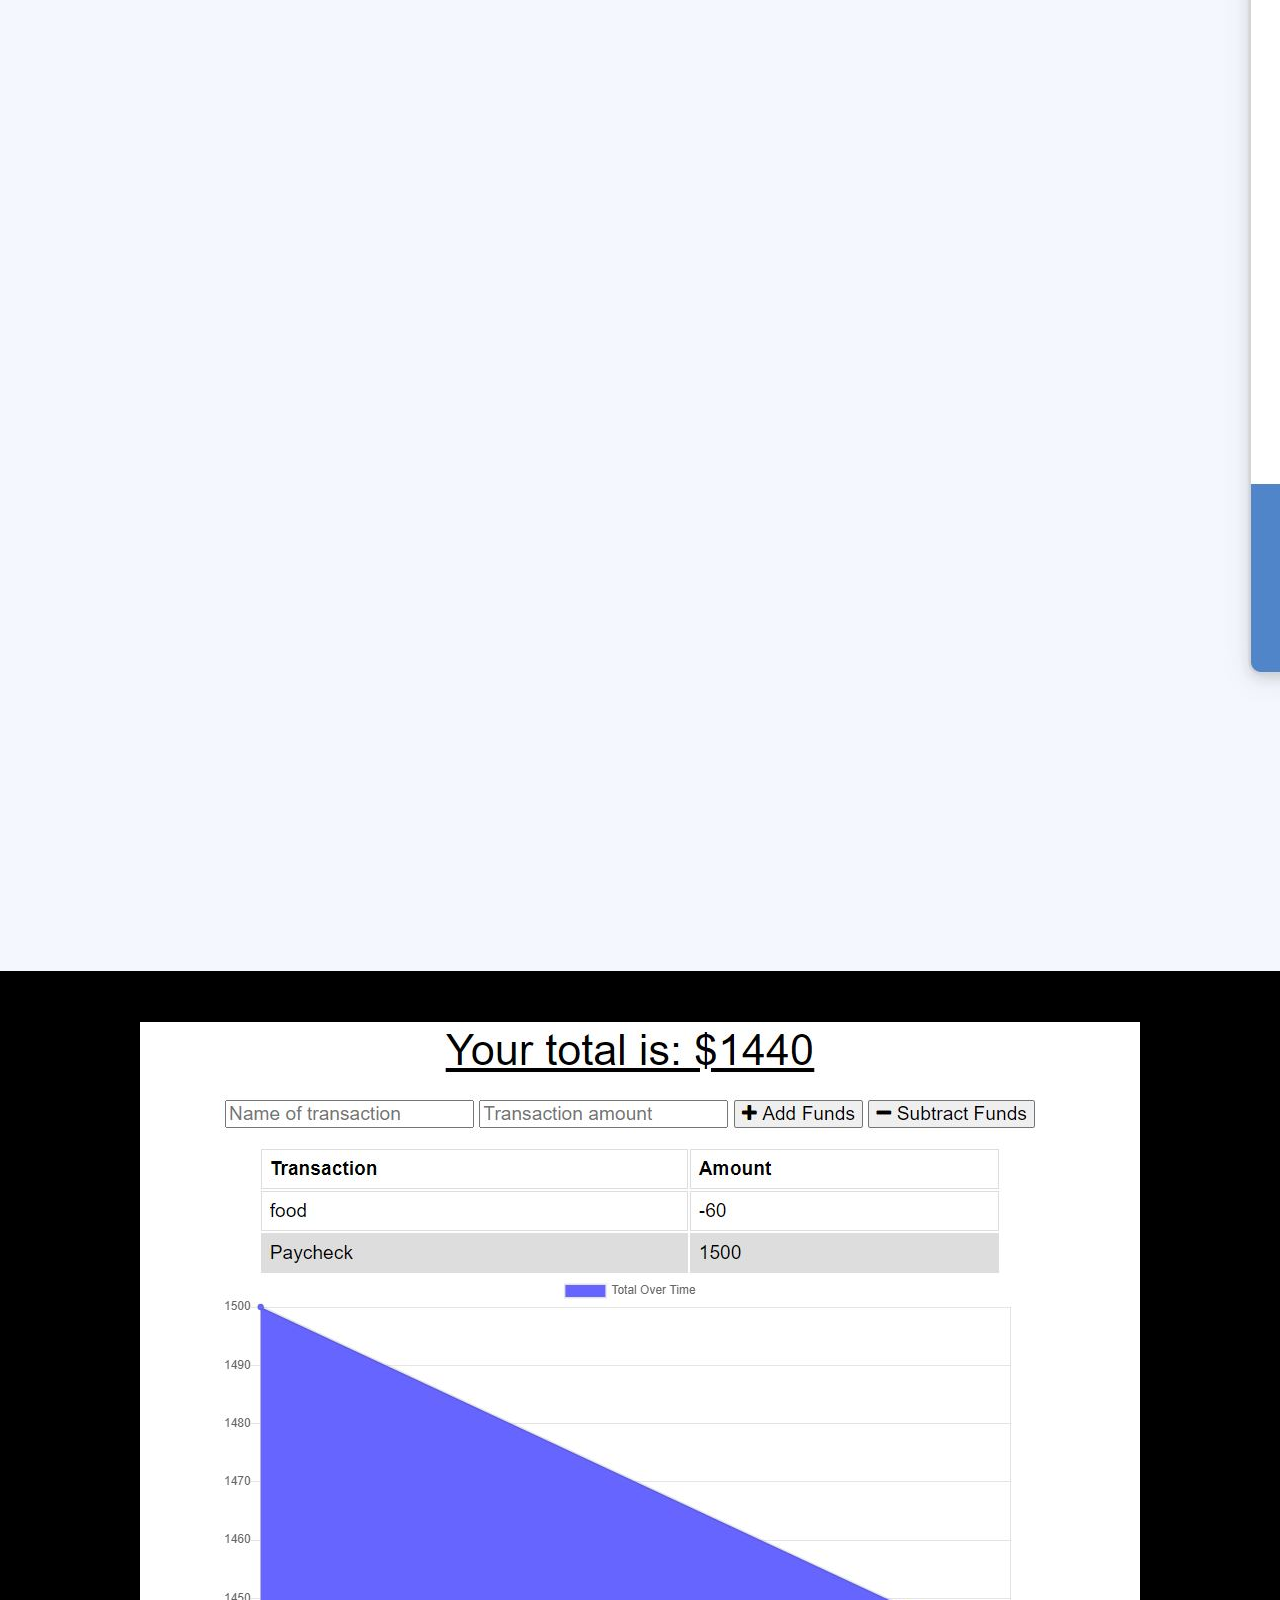
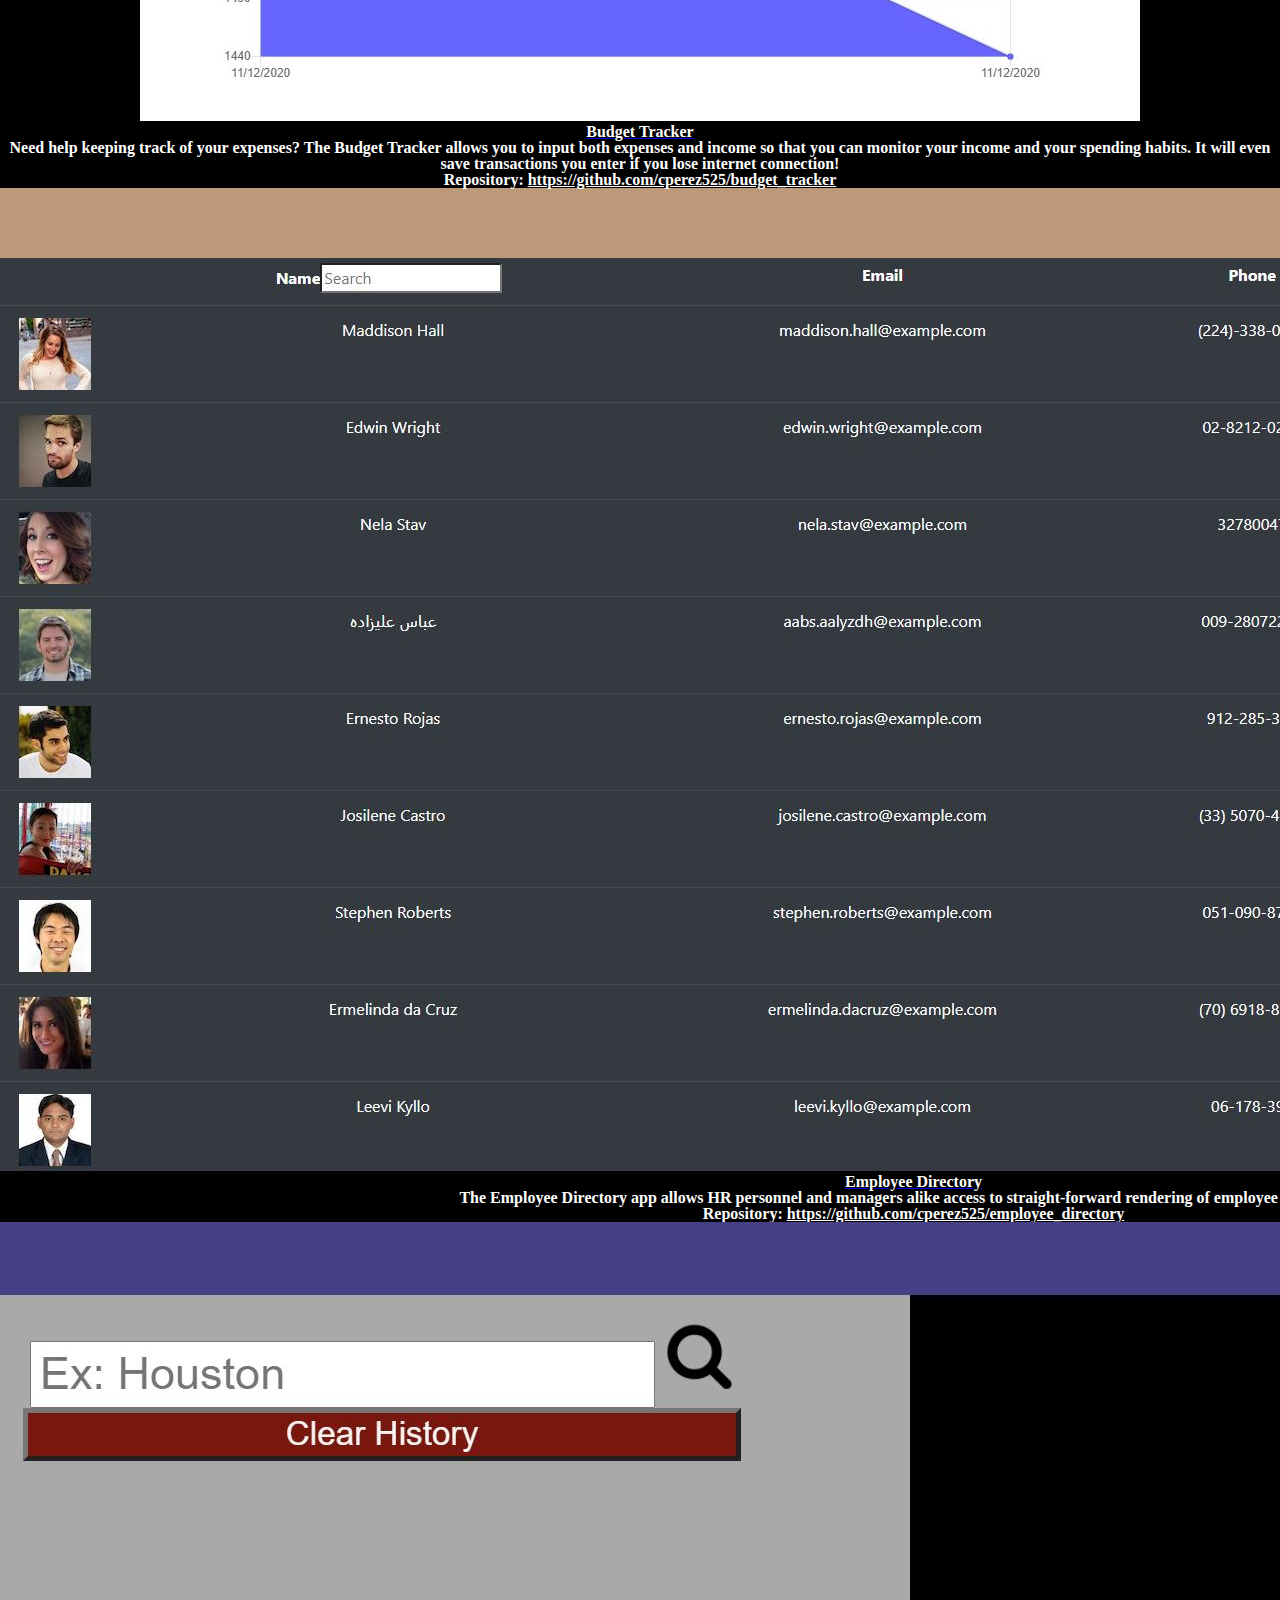
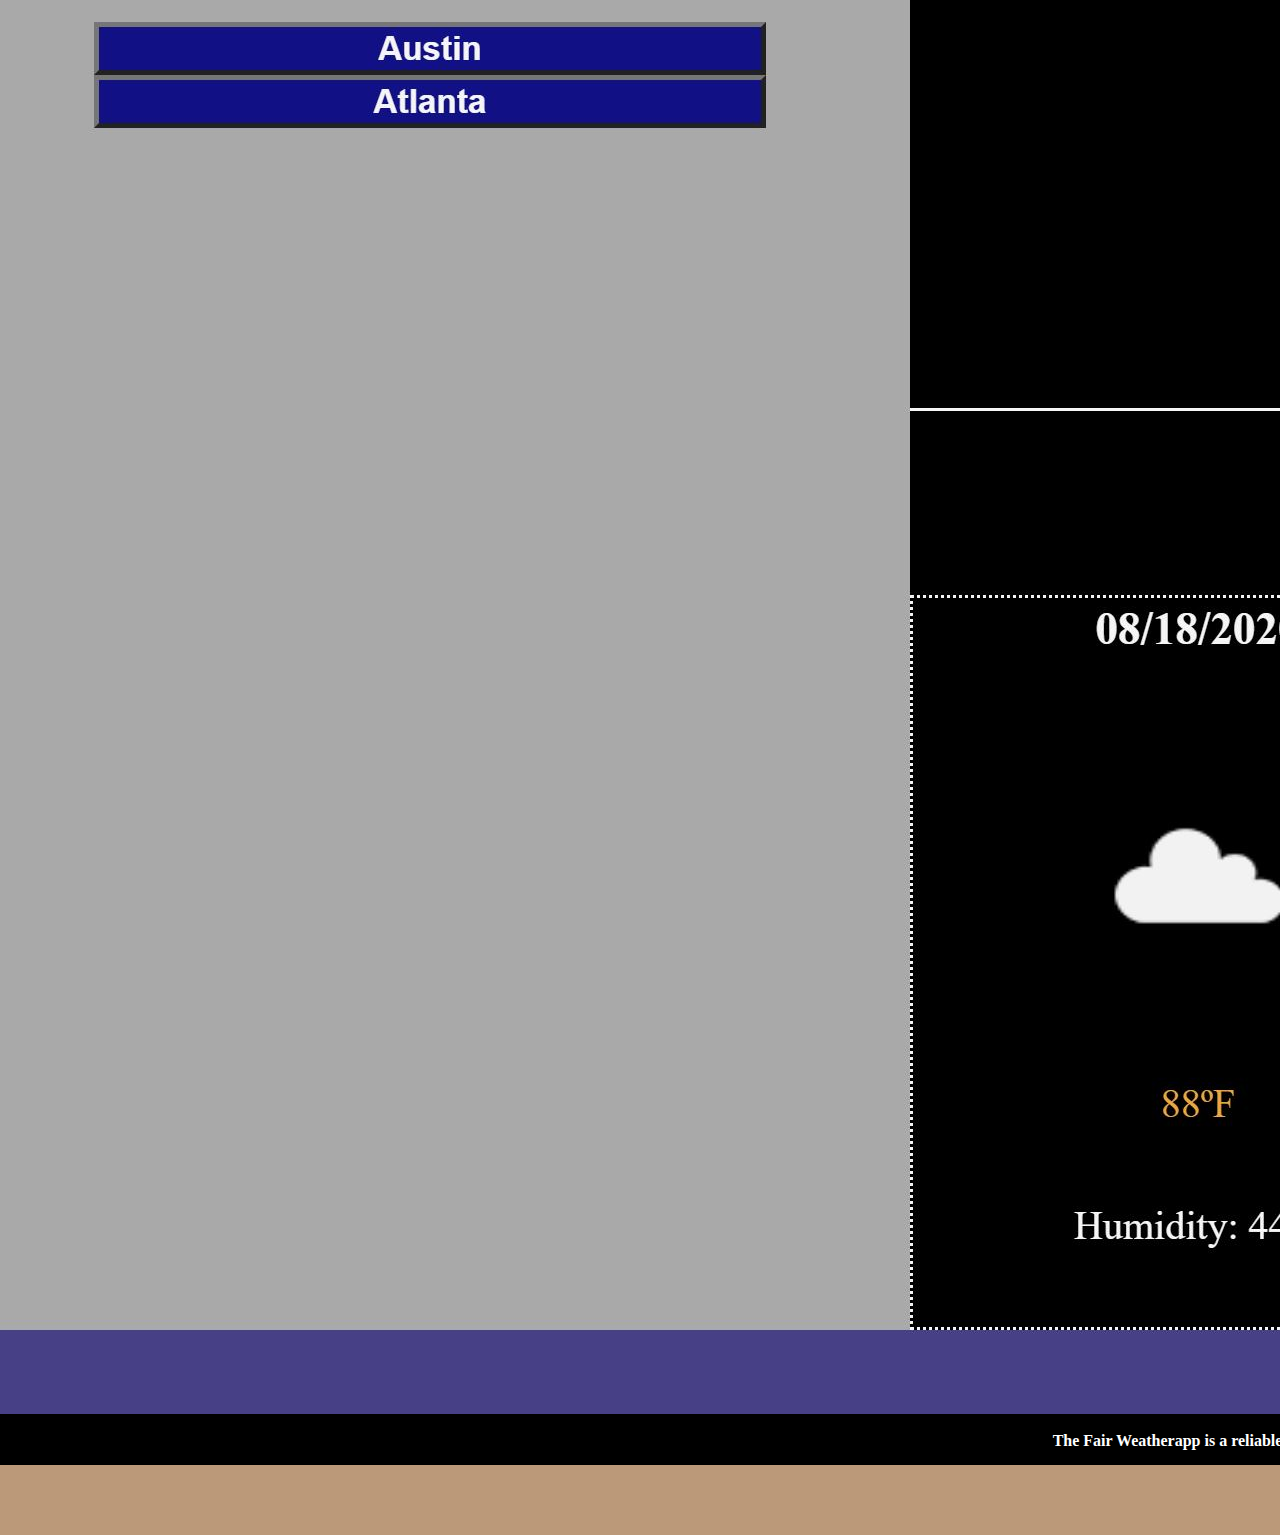
<file: portfolio.html>
<!--Portfolio Page-->
<!DOCTYPE html>
<html lang="en">

<head>
  <meta charset="UTF-8">
  <meta name="viewport" content="width=device-width, initial-scale=1, viewport-fit=cover, shrink-to-fit=no">

  <!--Remove default browser styling-->
  <link rel="stylesheet" href="assets/CSS/reset.css">

  <!--Bootstrap CSS-->
  <link rel="stylesheet" href="https://stackpath.bootstrapcdn.com/bootstrap/4.5.0/css/bootstrap.min.css"
    integrity="sha384-9aIt2nRpC12Uk9gS9baDl411NQApFmC26EwAOH8WgZl5MYYxFfc+NcPb1dKGj7Sk" crossorigin="anonymous">

  <!--Custom CSS-->
  <link rel="stylesheet" href="assets/CSS/style.css">

  <!--Icon Library-->
  <link rel="stylesheet" href="https://cdnjs.cloudflare.com/ajax/libs/font-awesome/4.7.0/css/font-awesome.min.css">

  <!--Page title and icon-->
  <title>Cristino Perez: Full Stack Developer</title>
  <link rel="icon" href="assets/Images/temporary_site_icon.JPG">
</head>

<body>

  <!--Navbar-->
  <header>
    <nav class="navbar navbar-expand-lg navbar-dark">
      <span class="navbar-brand">Cristino Perez</span>
      <button class="navbar-toggler" type="button" data-toggle="collapse" data-target="#navbarSupportedContent"
        aria-controls="navbarSupportedContent" aria-expanded="false" aria-label="Toggle navigation">
        <span class="navbar-toggler-icon"></span>
      </button>

      <div class="collapse navbar-collapse" id="navbarSupportedContent">
        <ul class="nav navbar-nav navbar-right">
          <li class="nav-item">
            <a class="nav-link" href="../cperez-portfolio/index.html">About Me</a>
          </li>
          <li class="nav-item">
            <a class="nav-link disabled" href="#">Portfolio</a>
          </li>
          <li class="nav-item">
            <a class="nav-link" href="../cperez-portfolio/contact.html">Contact</a>
          </li>
        </ul>
      </div>
    </nav>
  </header>

  <div class="container-md mb-4">

    <!--Body Header-->
    <h1 class="text-center">Portfolio</h1>

    <!--Main body content-->
    <main class="row">

      <!--1st Portfolio cards/links row-->
      <section class="row justify-content-around">

        <!--Trimfit card-->
        <div class="col-auto">
          <figure class="card">
            <a href="https://cperez525.github.io/trimfit/" target="_blank">
              <img class="card-img-top" src="assets/Images/trimfit.jpg" alt="Trim Fit scheduler">
              <div class="card-body">
                <p class="card-text">trim(fit)</p>
              </div>
            </a>
            <p class="card-text">Whether you're a workout veteran with a proven regimen or someone looking to start
              their workout journey, trim(fit) is the perfect app to keep your workout schedule organized, learn how to
              perform your desired workouts, and find local parks or fitness centers!</p>
            <p class="card-text">Repository: <a class="repo-link" href="https://github.com/cperez525/trimfit"
                target="_blank">https://github.com/cperez525/trimfit</a></p>
          </figure>
        </div>

        <!--Password Generator card-->
        <div class="col-auto">
          <figure class="card">
            <a href="https://cperez525.github.io/password_generator/" target="_blank">
              <img class="card-img-top" src="assets/Images/password_generator_page_with_password.JPG"
                alt="Pasword Generator Page">
              <div class="card-body">
                <p class="card-text">Password Generator</p>
              </div>
            </a>
            <p class="card-text">Having trouble coming up with a secure password? Look no further than the Password
              Generator! With customizable credentials and character length, the Password Generator is the perfect tool
              to create a secure password for any purpose!</p>
            <p class="card-text">Repository: <a class="repo-link" href="https://github.com/cperez525/password_generator"
                target="_blank">https://github.com/cperez525/password_generator</a></p>
          </figure>
        </div>
      </section>

      <!-- 2nd Portfolio cards/links row-->
      <section class="row justify-content-around">

        <!-- Sing ID-->
        <div class="col-auto">
          <figure class="card">
            <a href="https://singid2.herokuapp.com/" target="_blank">
              <img class="card-img-top" src="assets/Images/singID.JPG">
              <div class="card-body">
                <p class="card-text">Sing ID</p>
              </div>
            </a>
            <p class="card-text">A platform for vocalists to display their professional materials and recordings, and for music administrators and companies to search for vocalists based on their need.</p>
            <p class="card-text">Repository: <a class="repo-link" href="https://github.com/cperez525/artsing/"
                target="_blank">https://github.com/cperez525/artsing/</a></p>
          </figure>
        </div>

        <!--Work Day Scheduler card-->
        <div class="col-auto">
          <figure class="card">
            <a href="https://cperez525.github.io/weather_dashboard/" target="_blank">
              <img class="card-img-top" src="assets/Images/work_day_scheduler_2.JPG" alt="Work Day Scheduler page">
              <div class="card-body">
                <p class="card-text">Work Day Scheduler</p>
              </div>
            </a>
            <p class="card-text">The Work Day Scheduler offers a very intuitive and easy way to plan your daily work
              schedule. With clear indication of where you are within your work schedule, it doesn't get any easier to
              keep track of your day's professional engagements!</p>
            <p class="card-text">Repository: <a class="repo-link" href="https://github.com/cperez525/work_day_scheduler"
                target="_blank">https://github.com/cperez525/work_day_scheduler</a></p>
          </figure>
        </div>
      </section>

      <!-- 3rd Portfolio cards/links row-->
      <section class="row justify-content-around">

        <!--Fair Weatherapp card-->
        <div class="col-auto">
          <figure class="card">
            <a href="https://secret-dawn-46209.herokuapp.com/" target="_blank">
              <img class="card-img-top" src="assets/Images/Eat-Da-Burger.JPG">
              <div class="card-body">
                <p class="card-text">Eat-Da-Burger</p>
              </div>
            </a>
            <p class="card-text">Eat-Da-Burger! A fun app used to create new burgers and keep track of which ones have
              and have not been eaten!</p>
            <p class="card-text">Repository: <a class="repo-link" href="https://github.com/cperez525/burger"
                target="_blank">https://github.com/cperez525/burger</a></p>
          </figure>
        </div>

        <!--Esthete card-->
        <div class="col-auto">
          <figure class="card">
            <a href="https://esthetegallery.herokuapp.com/" target="_blank">
              <img class="card-img-top" src="assets/Images/esthete.JPG">
              <div class="card-body">
                <p class="card-text">Esthete</p>
              </div>
            </a>
            <p class="card-text">The Esthete app is an art gallery app providing a resource for an art gallery manager to gain more exposure for their collection(s). This app was made through collaboration with Bethelhem Legesse, Sumayyah Mariam, and Kathryn Sherzi.</p>
            <p class="card-text">Repository: <a class="repo-link" href="https://github.com/Sumayyahm/Project2"
                target="_blank">https://github.com/Sumayyahm/Project2</a></p>
          </figure>
        </div>
      </section>

      <!-- 4th Portfolio cards/links row-->
      <section class="row justify-content-around">

        <!-- Workout Tracker card-->
        <div class="col-auto">
          <figure class="card">
            <a href="https://secure-ocean-47498.herokuapp.com/" target="_blank">
              <img class="card-img-top" src="assets/Images/workout_tracker.JPG">
              <div class="card-body">
                <p class="card-text">Workout Tracker</p>
              </div>
            </a>
            <p class="card-text">The Workout Tracker is an app that stores past workout data and allows you to monitor progress of your current workout.</p>
            <p class="card-text">Repository: <a class="repo-link" href="https://github.com/cperez525/workout_tracker"
                target="_blank">https://github.com/cperez525/workout_tracker</a></p>
          </figure>
        </div>

        <!-- Budget Tracker card-->
        <div class="col-auto">
          <figure class="card">
            <a href="https://pacific-oasis-98014.herokuapp.com/" target="_blank">
              <img class="card-img-top" src="assets/Images/budget_tracker.JPG">
              <div class="card-body">
                <p class="card-text">Budget Tracker</p>
              </div>
            </a>
            <p class="card-text">Need help keeping track of your expenses? The Budget Tracker allows you to input both expenses and income so that you can monitor your income and your spending habits. It will even save transactions you enter if you lose internet connection!</p>
            <p class="card-text">Repository: <a class="repo-link" href="https://github.com/cperez525/budget_tracker"
                target="_blank">https://github.com/cperez525/budget_tracker</a></p>
          </figure>
        </div>

      </section>

      <!-- 5th Portfolio Row-->
      <section class="row justify-content-around">

        <!-- Employee Directory card-->
        <div class="col-auto">
          <figure class="card">
            <a href="https://powerful-peak-79052.herokuapp.com/" target="_blank">
              <img class="card-img-top" src="assets/Images/employee_directory.JPG">
              <div class="card-body">
                <p class="card-text">Employee Directory</p>
              </div>
            </a>
            <p class="card-text">The Employee Directory app allows HR personnel and managers alike access to straight-forward rendering of employee information.</p>
            <p class="card-text">Repository: <a class="repo-link" href="https://github.com/cperez525/employee_directory"
                target="_blank">https://github.com/cperez525/employee_directory</a></p>
          </figure>
        </div>

        <!--Fair Weatherapp card-->
        <div class="col-auto">
          <figure class="card">
            <a href="https://cperez525.github.io/weather_dashboard/" target="_blank">
              <img class="card-img-top" src="assets/Images/weather_dashboard.JPG" alt="New York Giants logo">
              <div class="card-body">
                <p class="card-text">Fair Weatherapp</p>
              </div>
            </a>
            <p class="card-text">The Fair Weatherapp is a reliable source of your city's current weather and future
              weather forcast. Perfect for vacations and trips, it also saves your searched cities for easy navigation
              to quickly retrieve weather from previously searched locations.</p>
            <p class="card-text">Repository: <a class="repo-link" href="https://github.com/cperez525/weather_dashboard"
                target="_blank">https://github.com/cperez525/weather_dashboard</a></p>
          </figure>
        </div>        
      </section> 

    </main>
  </div>



  <!--Page Footer-->
  <footer class="bm-0 text-center">
    <div class="row no-gutters justify-content-center">

      <!--Credit-->
      <p class="text-muted col-9">Site created by Cristino Perez</p>

      <!--Social media links-->
      <section class="socialmediaicons socialmediaicons2 col-3">
        <a href="https://github.com/cperez525" class="fa fa-github" aria-label="Facebook logo"></a>
        <a href="https://www.linkedin.com/in/cristino-perez-589ba71a6/" class="fa fa-linkedin"
          aria-label="Linked In logo"></a>
      </section>
    </div>
  </footer>

  <!--Boostrap JQuery/Javascript-->
  <script src="https://code.jquery.com/jquery-3.5.1.slim.min.js"
    integrity="sha384-DfXdz2htPH0lsSSs5nCTpuj/zy4C+OGpamoFVy38MVBnE+IbbVYUew+OrCXaRkfj"
    crossorigin="anonymous"></script>
  <script src="https://cdn.jsdelivr.net/npm/popper.js@1.16.0/dist/umd/popper.min.js"
    integrity="sha384-Q6E9RHvbIyZFJoft+2mJbHaEWldlvI9IOYy5n3zV9zzTtmI3UksdQRVvoxMfooAo"
    crossorigin="anonymous"></script>
  <script src="https://stackpath.bootstrapcdn.com/bootstrap/4.5.0/js/bootstrap.min.js"
    integrity="sha384-OgVRvuATP1z7JjHLkuOU7Xw704+h835Lr+6QL9UvYjZE3Ipu6Tp75j7Bh/kR0JKI"
    crossorigin="anonymous"></script>

  <!--Custom Javascript-->
  <script type="text/javascript" src="assets/Javascript/functions.js"></script>
</body>

</html>
</file>
<file: assets/CSS/style.css>
/* Begin Universal styling */
/* Ensure that main content cannot overlap Navbar */
header {
    z-index: 2;
}

main {
    z-index: 1;
}
/* Navbar styling */
nav {
    background-color: rgb(32, 31, 31);
    padding:env(safe-area-inset-top) env(safe-area-inset-right) env(safe-area-inset-bottom) env(safe-area-inset-left);
}


/* Color of name displaying in Navbar */
.navbar-dark .navbar-brand {
    color:  #bb9979;
    font-family: serif;
    font-size: 25px;
}

/* Change nav items to white */
.navbar-dark .navbar-nav .nav-link {
    color: white;
}

/* Change nav item text to red on hover */
.navbar-dark .navbar-nav .nav-link:hover {
    color: red;

}

/* Change nav item of current page to pink/light red */
.navbar-dark .navbar-nav .nav-link.disabled {
    color: #c56262
}

/* Bold nav item of current page to help visual users more clearly understand which page they are on */
.disabled {
    font-weight: 900;
}

/* Allow nav item list to show horizontally rather than vertically to be more vertically economical at lower resolutions*/
.navbar ul {
    padding-left: 15px;
    flex-direction: row;
    justify-content: space-around;
}
/* End Navbar styling */

/* Body styling */
body {
    background-color: #bb9979;
    height: 100%;
    margin: 0;
    padding: 0;
}

h1 {
    font-family: Serif;
    font-weight: 900;
    font-size: 50px;
    text-align: center;
}

/* Footer styling */
footer {
    position: fixed;
    bottom: 0;
    width: 100%;
    background-color: rgb(32, 31, 31);
}

/* 3rd party social media icon styling */
.fa {
    font-size: 30px;
    width: 30px;
    text-align: center;
    text-decoration: none;
    border-radius: 50%;
    height: auto;
}

.fa-github {
    background: black;
    color: white;
}

.fa-linkedin {
    background: #007bb5;
    color: white;
}

.fa:hover {
    opacity: 0.7;
    color:red;
    text-decoration: none;
}
/* End Universal Styling */

/* Begin About Me page styling */
/* Headshot styling */
article img {
    height: 300px;
    width: 225px;
}

/* Bio text size laptop/large screen resolution */
article p {
    font-size: 1.08rem;
    font-weight: 500;
}

.resume-link {
    color: darkred;
    font-weight: 700;
    text-decoration: underline;
}

.resume-link:hover {
    color: black;
    text-decoration: underline;
}
/* End About Me page styling */

/* Begin Portfolio Page styling */
/* Row sizing and positioning */
main .row {
    width: 100%;
}

main section.row {
    padding-bottom: 70px;
}

/* Column header styling */
h5 {
    text-align: center;
}

/* Begin Portfolio Card styling */
.card {
    height: fit-content;
    width: fit-content;
    background-color: black;
    border: none;
    border-radius: 0mm;
    text-align: center;
}

.card img {
    max-height: fit-content;
    max-width: fit-content;
}

.card-body {
    background-color: black;
    text-align: center;
}

.card-text {
    color: white;
    font-weight: 700;
}

.repo-link {
    color: white;
}

.repo-link:hover {
    color: red;
}

/* Remove underline styling when hovering over card text */
figure a:hover {
    text-decoration: none;
}

/* Change card text to red on hover */
figure a p:hover {
    color:red;
}
/* End Portfolio Page Card styling */
/* End Portfolio Page styling */

/* Begin Contact Page form styling */
.form-row {
    padding-bottom: 20px;
}

.form-control {
    text-align: center;
    font-size: large;
}

textarea {
    resize: none;
}
/* End Contact Page form styling


/* About Me and Portfolio page styling on 991px or smaller, reset padding for navbar nav items */
@media screen and (max-width: 991px) {

    /* Make header sticky at smaller resolutions */
    header {
        position: fixed;
        top: 0;
        width: 100%;
    }

    /* Keep body header in view at smaller resolutions */
    div h1 {
        padding-top: 70px;
    }

    /* different styling for bio text on About Me page */
    article p {
        font-size: 1rem;
        margin-left: 5px;
    }

    /* Better nav item spacing at smaller resolutions */
    .navbar ul {
        padding: auto;
    }

    /* Shrink Portfolio cards at small resolutions to prevent distortion */
    .card {
        height: fit-content;
        width: 150px;
    }

    /* Limit max dimensions of card images */
    .card img {
        max-height: 150px;
        max-width: 150px;
    }
}

/* Headshot on About Me Page shrink on 342px or smaller screen*/
@media screen and (max-width: 342px) {
    article img {
        height: 220px;
        width: 145px;
    }
}
</file>
<file: assets/style.css>
/* Begin Universal styling */
/* Ensure that main content cannot overlap Navbar */
header {
    z-index: 2;
}

main {
    z-index: 1;
}
/* Navbar styling */
nav {
    background-color: black;
}

/* Color of name displaying in Navbar */
.navbar-dark .navbar-brand {
    color:  #c4af9b;
    font-family: serif;
    font-size: 25px;
}

/* Change nav items to white */
.navbar-dark .navbar-nav .nav-link {
    color: white;
}

/* Change nav item of current page to pink/light red */
.navbar-dark .navbar-nav .nav-link.disabled {
    color: #c56262
}

/* Bold nav item of current page to help visual users more clearly understand which page they are on */
.disabled {
    font-weight: 900;
}

/* Allow nav item list to show horizontally rather than vertically to be more vertically economical at lower resolutions*/
.navbar ul {
    padding-left: 15px;
    flex-direction: row;
    justify-content: space-around;
}
/* End Navbar styling */

/* Body styling */
body {
    background-color: #c4af9b;
    height: 100%;
    margin: 0;
    padding: 0;
}

h1 {
    font-family: Serif;
    font-weight: 900;
    font-size: 50px;
    text-align: center;
}

/* Footer styling */
footer {
    position: fixed;
    bottom: 0;
    width: 100%;
    background-color: black;
}

/* 3rd party social media icon styling */
.fa {
    font-size: 30px;
    width: 30px;
    text-align: center;
    text-decoration: none;
    border-radius: 50%;
}

.fa-facebook {
    background: #3B5998;
    color: white;
}

.fa-linkedin {
    background: #007bb5;
    color: white;
}

.fa:hover {
    opacity: 0.7;
    color: red;
}

/* End Universal Styling */

/* Begin About Me page styling */
/* Headshot styling */
article img {
    height: 300px;
    width: 225px;
}

/* Bio text size laptop/large screen resolution */
article p {
    font-size: 1.08rem;
    font-weight: 500;
}
/* End About Me page styling */

/* Begin Portfolio Page styling */
/* Row sizing and positioning */
main .row {
    width: 100%;
}

main section.row {
    padding-bottom: 70px;
}

/* Column header styling */
h5 {
    text-align: center;
}

/* Begin Portfolio Card styling */
.card {
    height: 220px;
    width: 220px;
    background-color: black;
    border: none;
    border-radius: 0mm;
}

.card img {
    max-height: 220px;
    max-width: 220px;
}

.card-body {
    background-color: black;
    color: white;
    text-align: center;
}

.card-text {
    font-weight: 700;
}

figure a:hover {
    text-decoration: none;
}

figure a p:hover {
    color:red;
}
/* End Portfolio Page Card styling */

/* Begin Contact Page form styling */
.form-row {
    padding-bottom: 20px;
}

.form-control {
    text-align: center;
    font-size: large;
}

textarea {
    resize: none;
}
/* End Contact Page form styling


/* About Me and Portfolio page styling on 991px or smaller, reset padding for navbar nav items */
@media screen and (max-width: 991px) {

    /* Make header sticky at smaller resolutions */
    header {
        position: fixed;
        top: 0;
        width: 100%;
    }

    /* Keep body header in view at smaller resolutions */
    div h1 {
        padding-top: 70px;
    }

    /* different styling for bio text on About Me page */
    article p {
        font-size: 1rem;
        margin-left: 5px;
    }

    /* Better nav item spacing at smaller resolutions */
    .navbar ul {
        padding: auto;
    }

    /* Shrink Portfolio cards at small resolutions to prevent distortion */
    .card {
        height: 150px;
        width: 150px;
    }

    /* Limit max dimensions of card images */
    .card img {
        max-height: 150px;
        max-width: 150px;
    }
}

/* Headshot on About Me Page shrink on 342px or smaller screen*/
@media screen and (max-width: 342px) {
    article img {
        height: 220px;
        width: 145px;
    }
}
</file>
